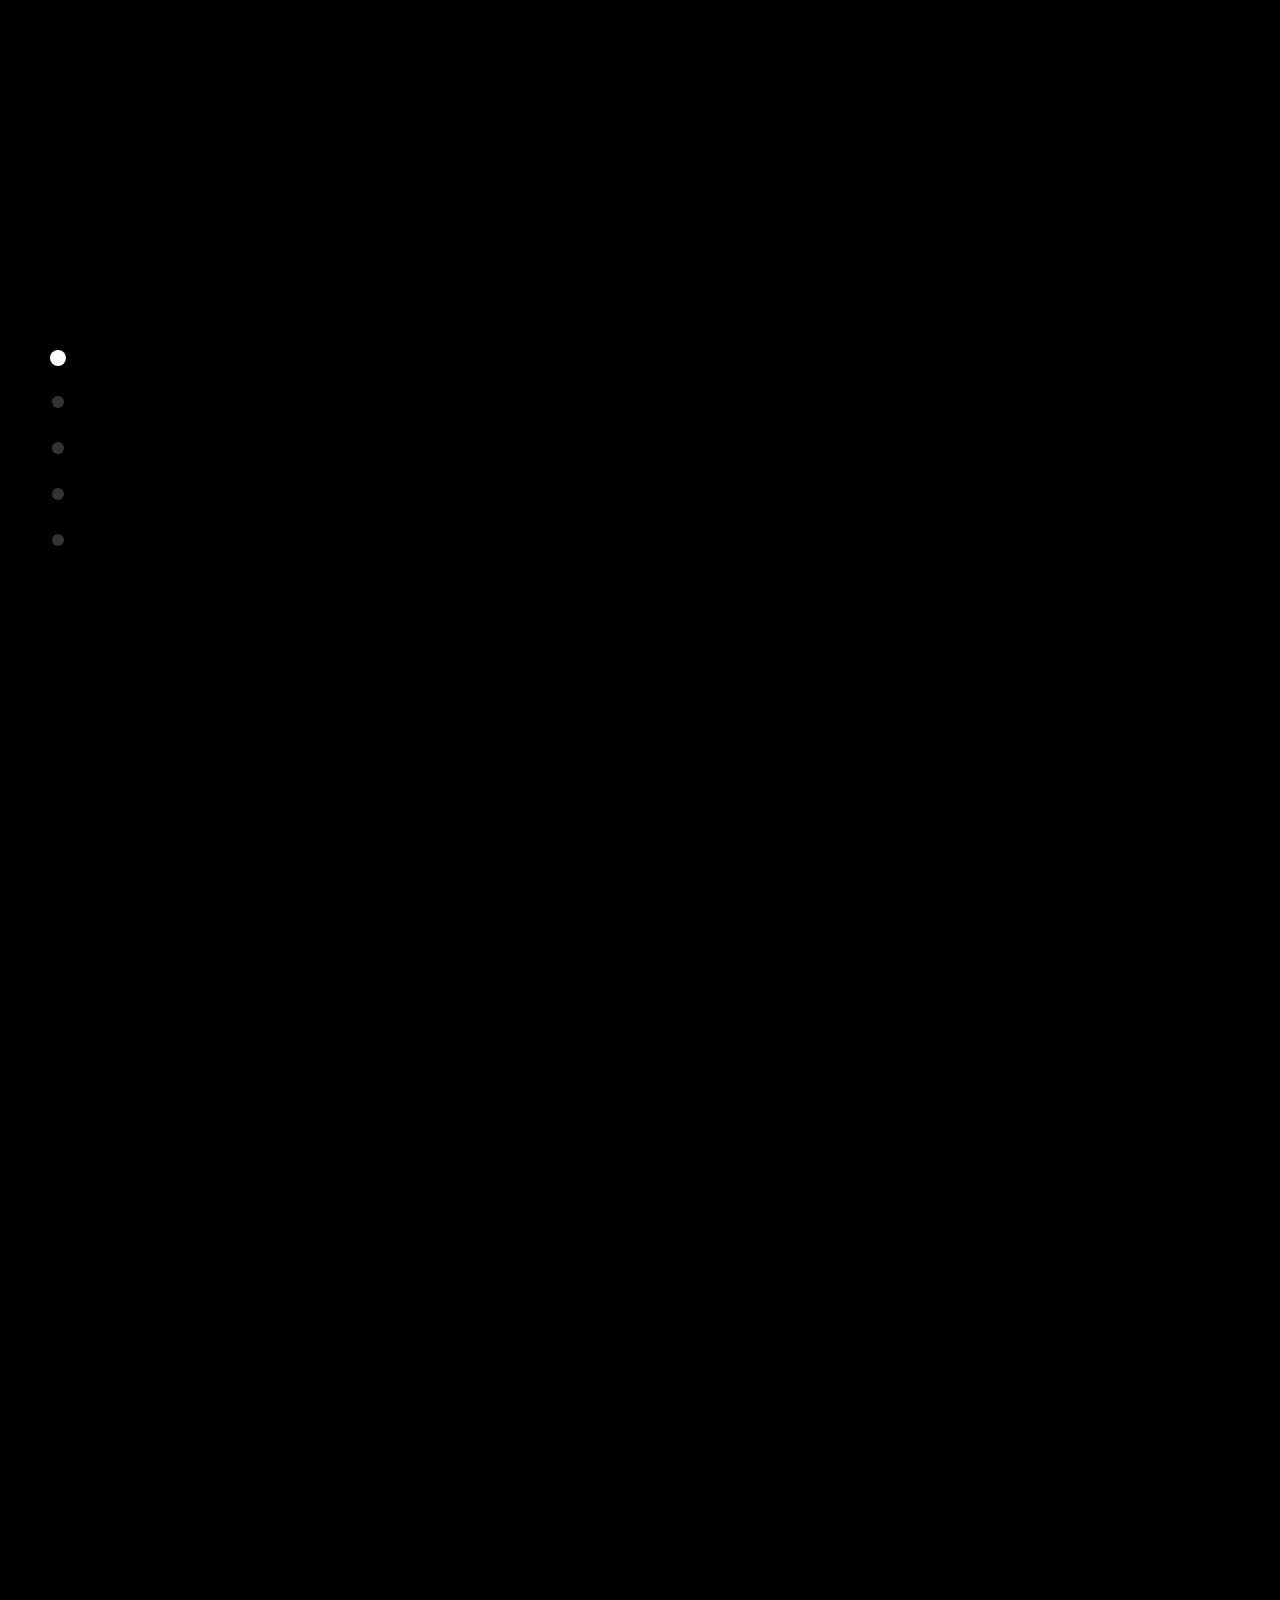
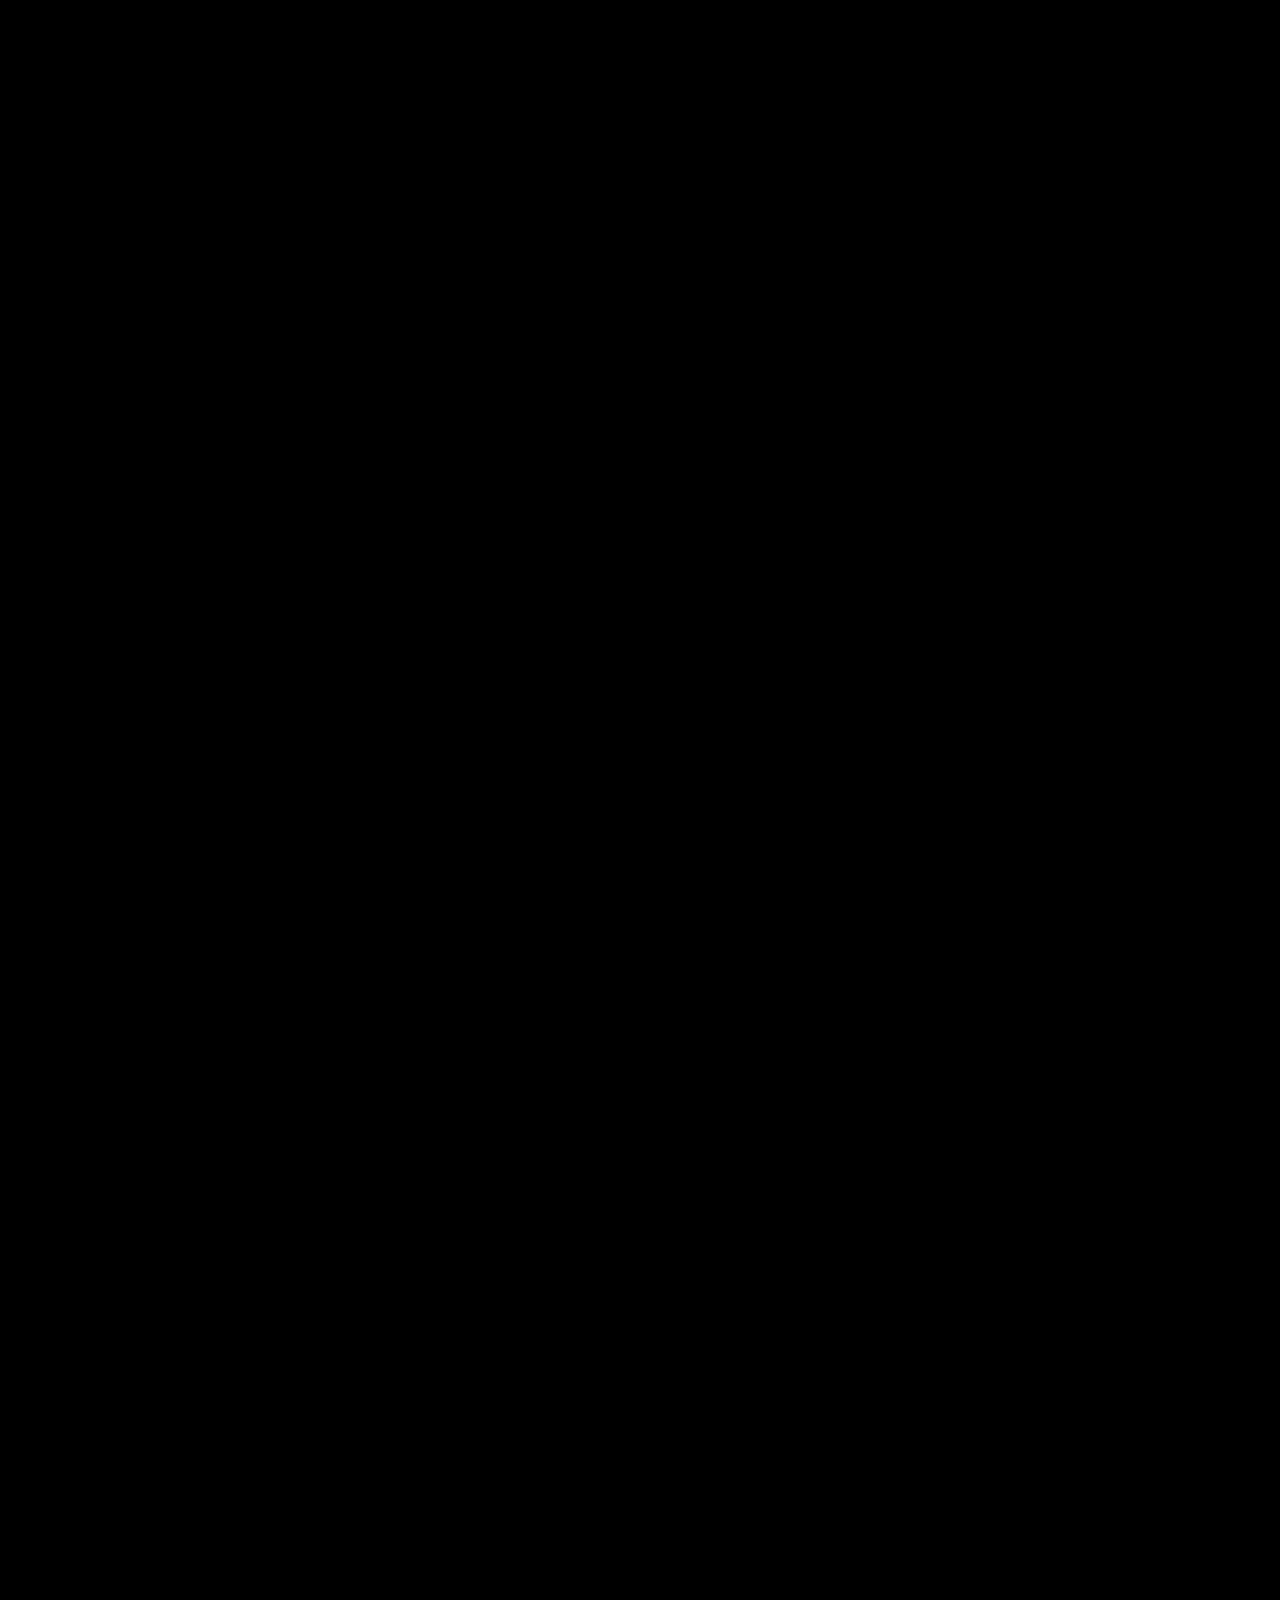
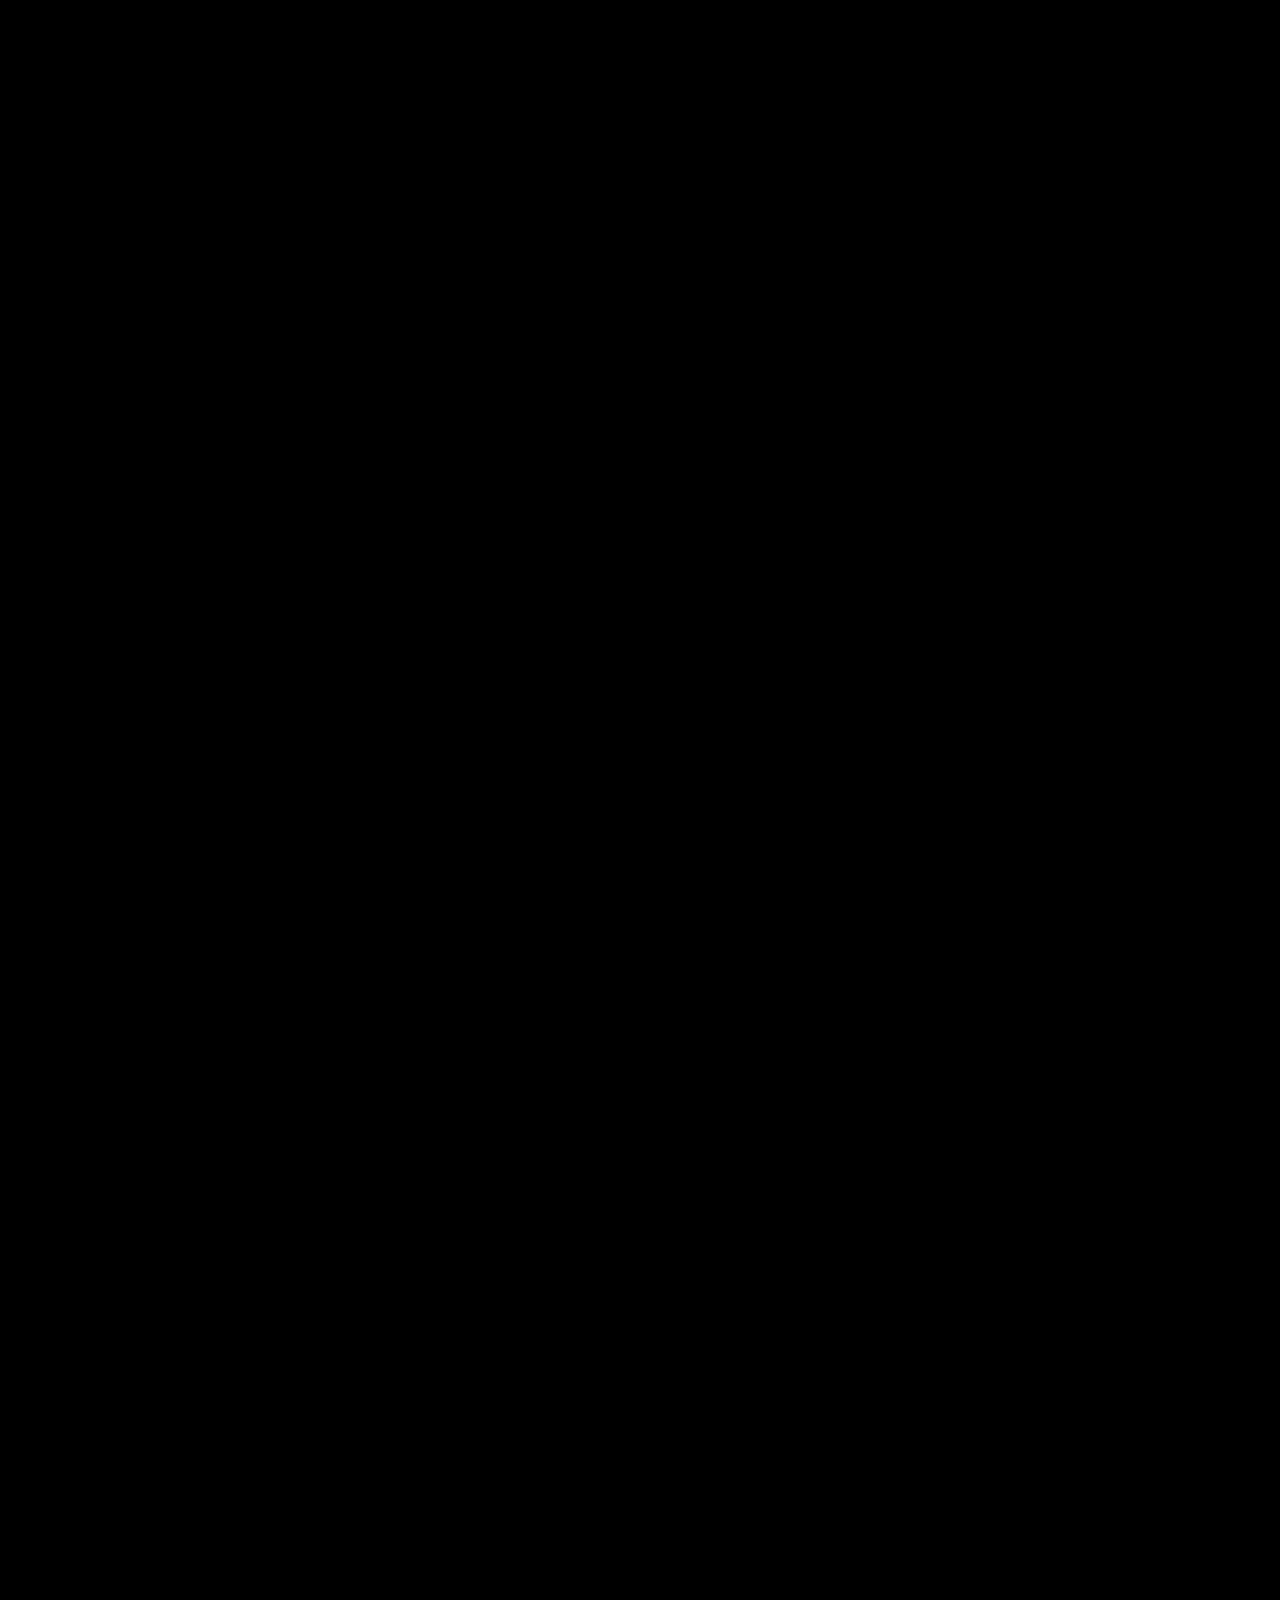
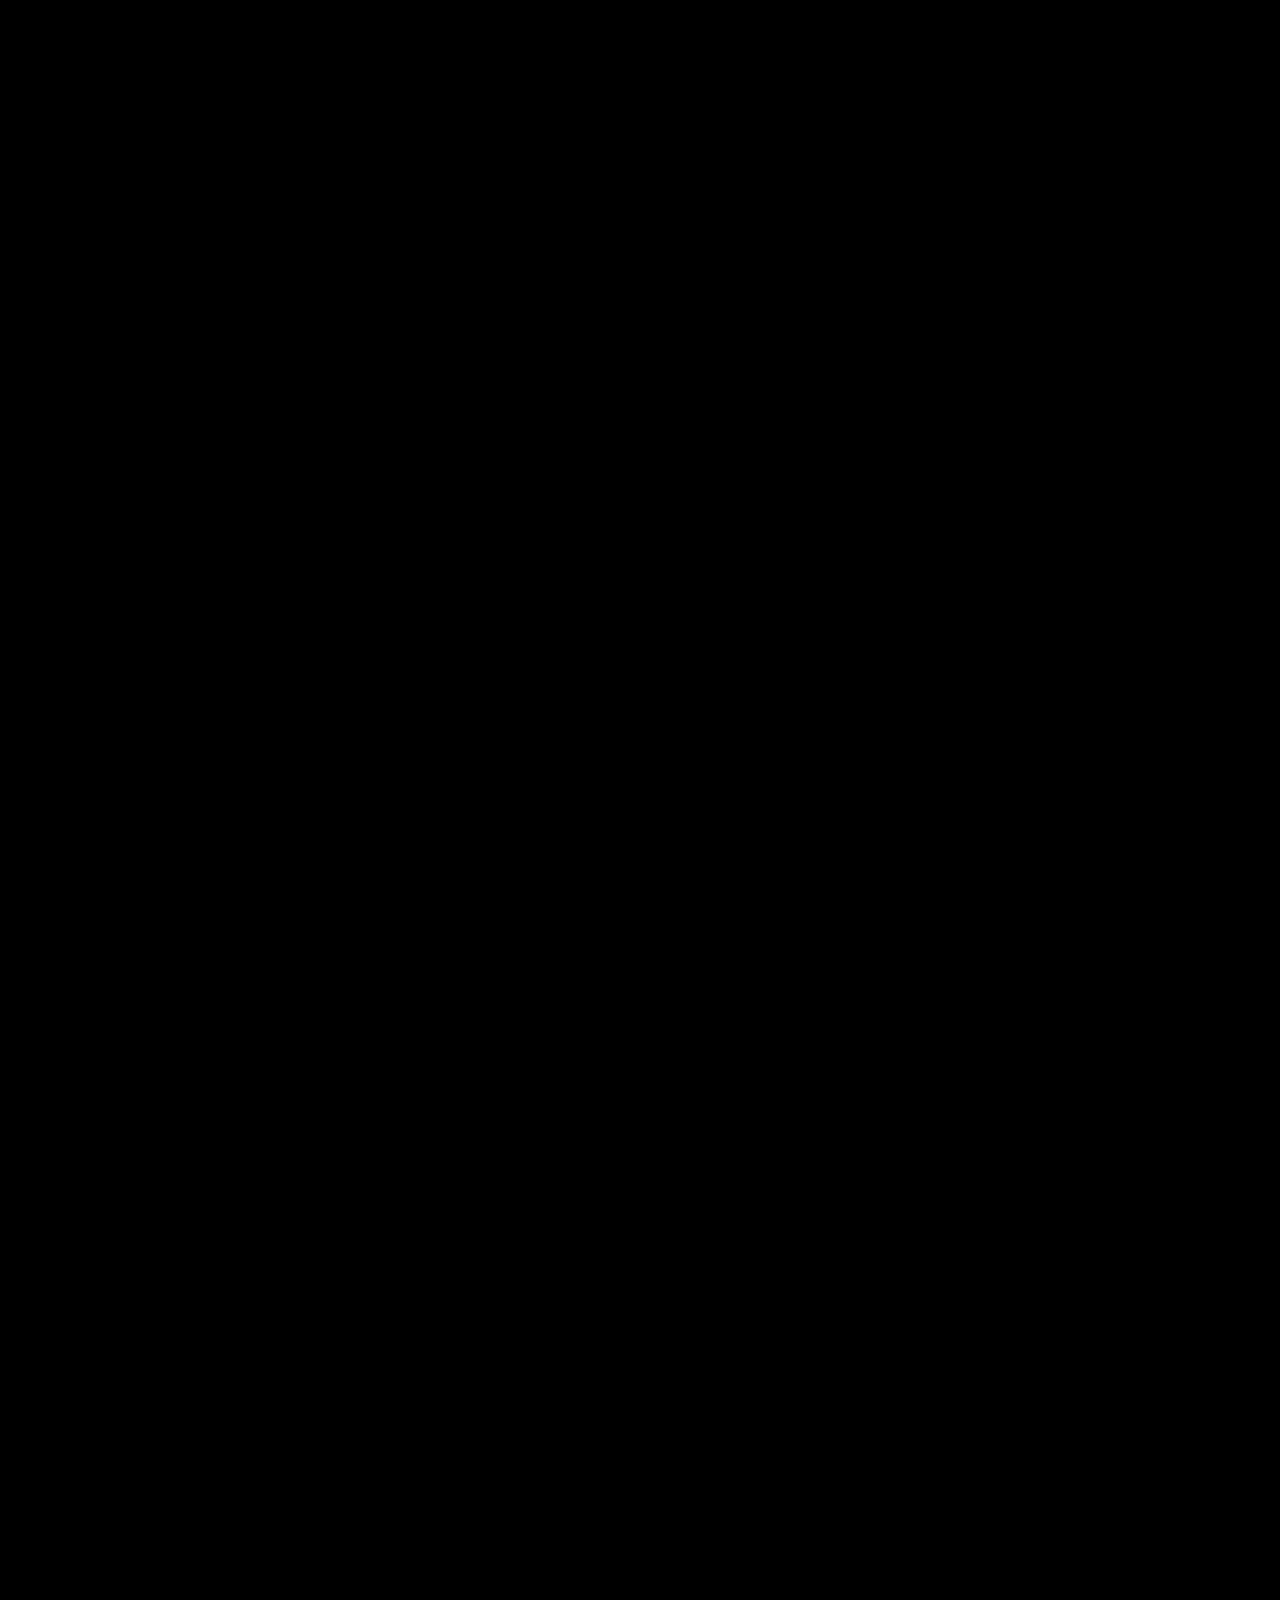
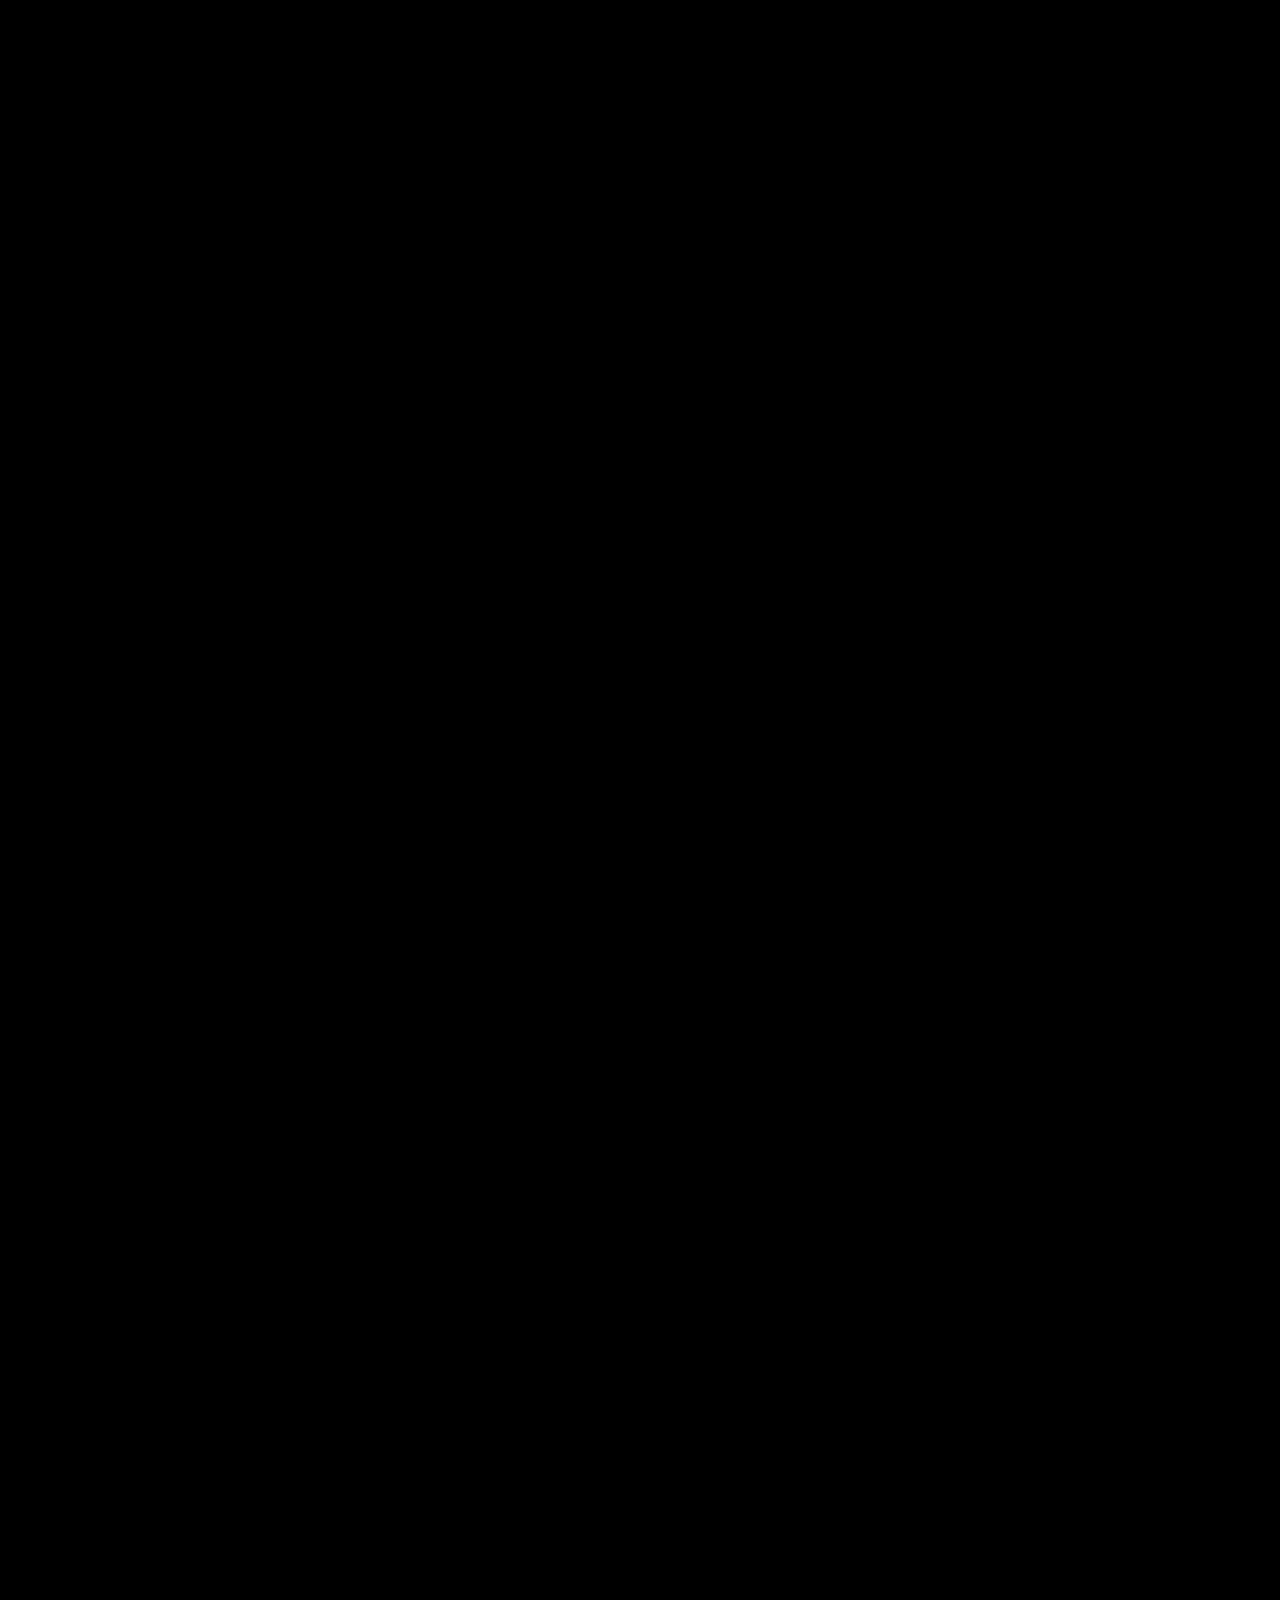
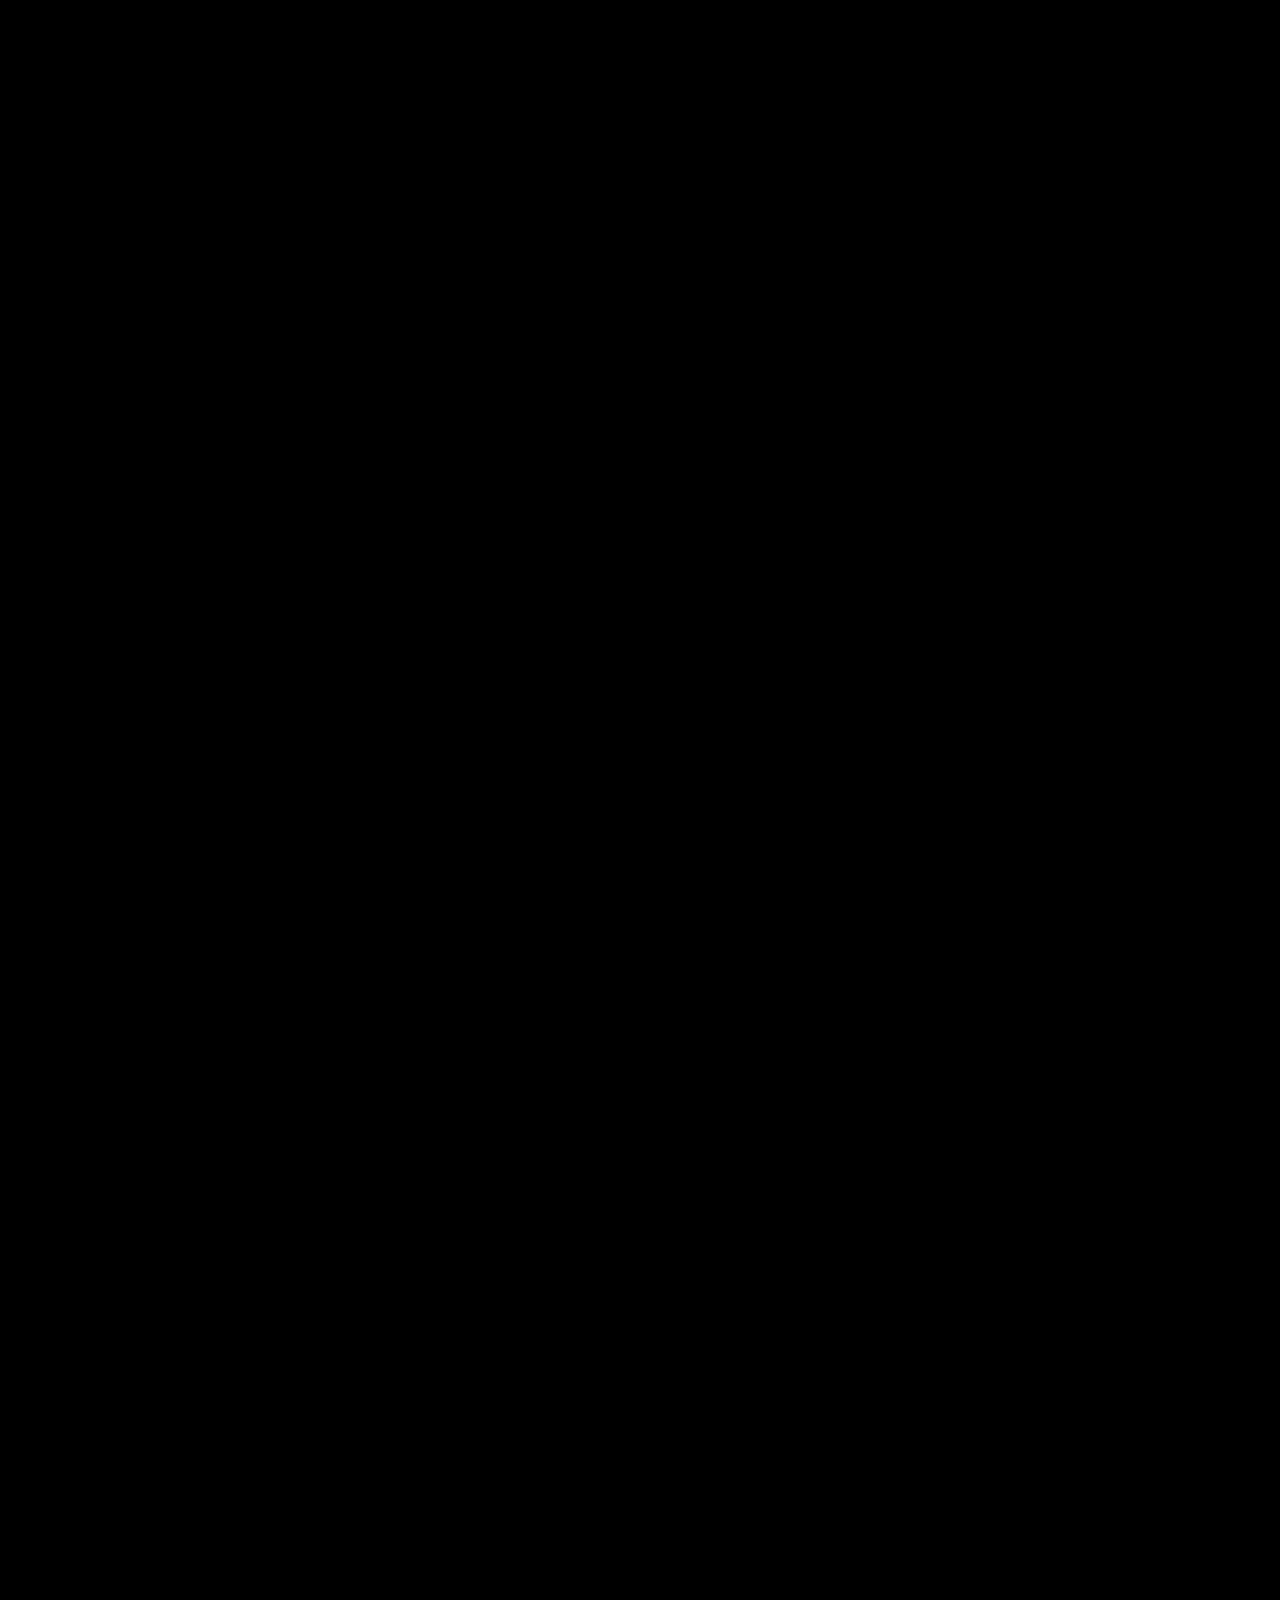
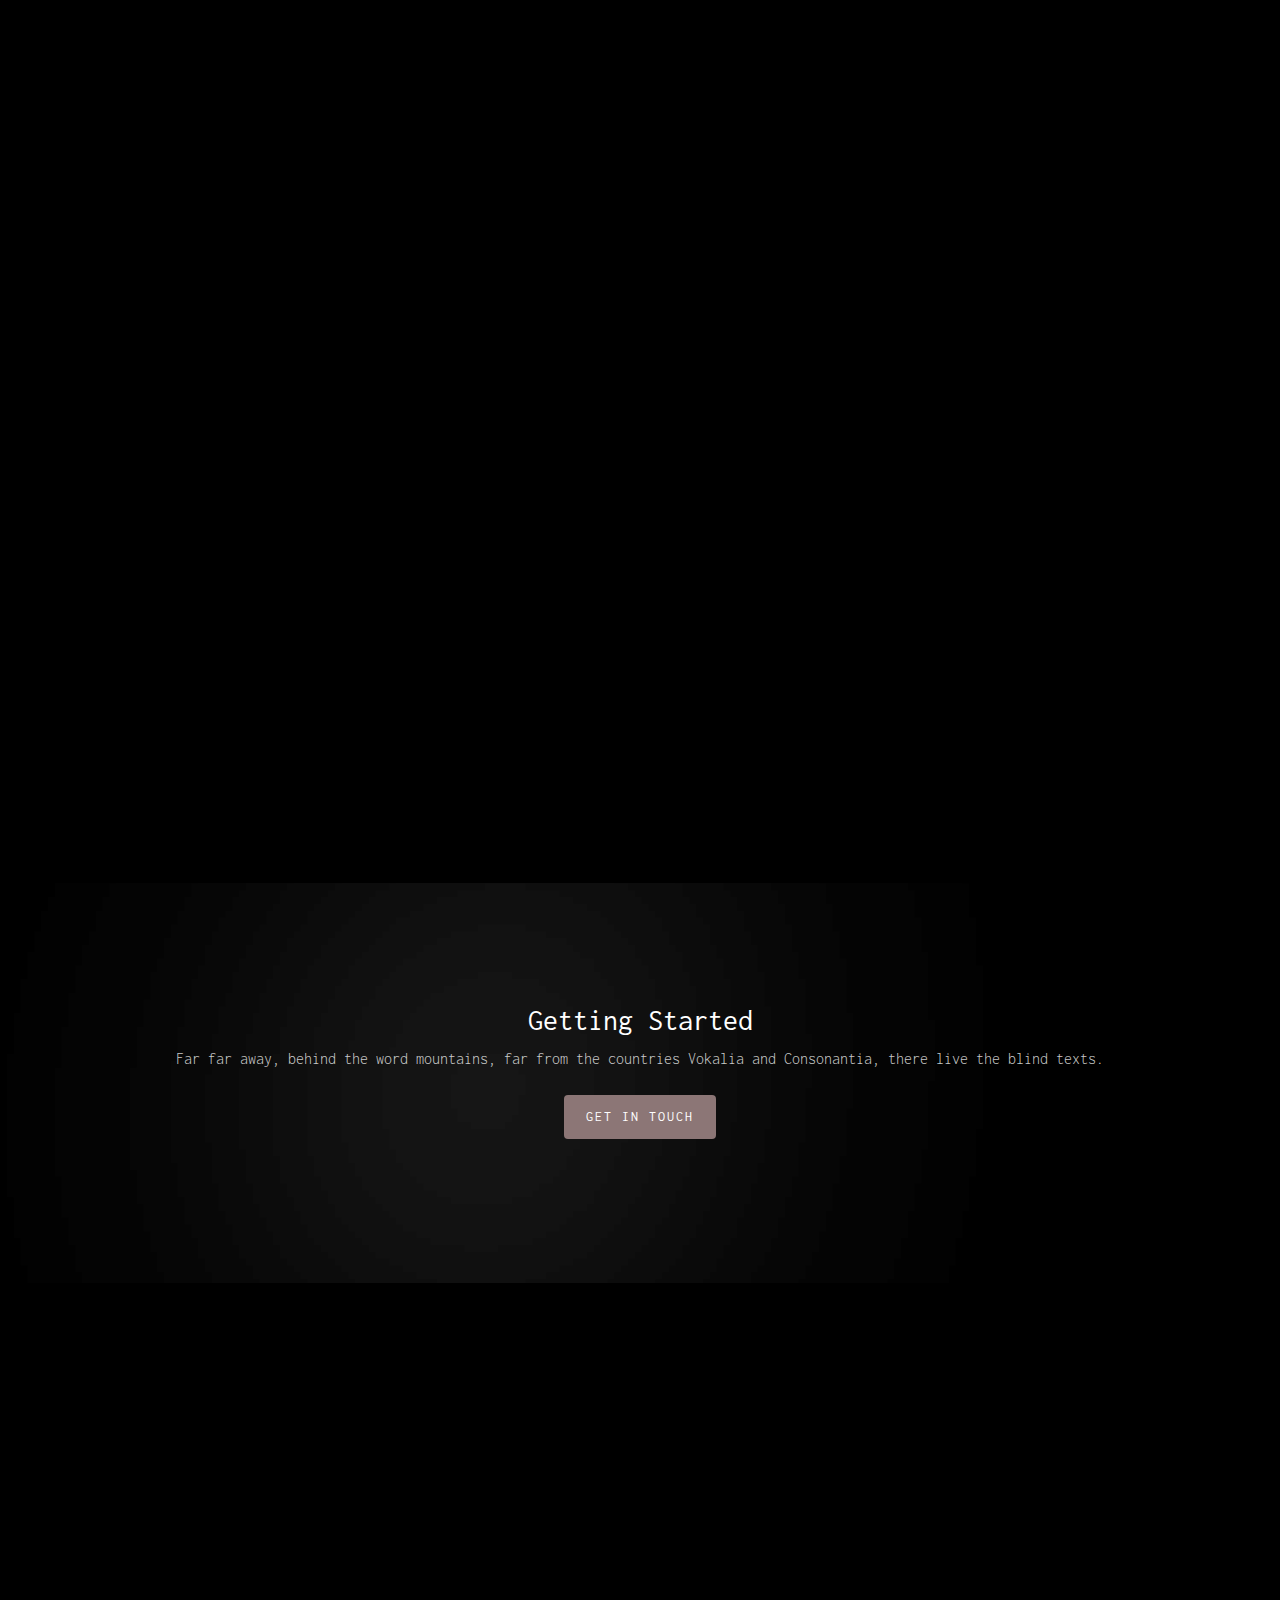
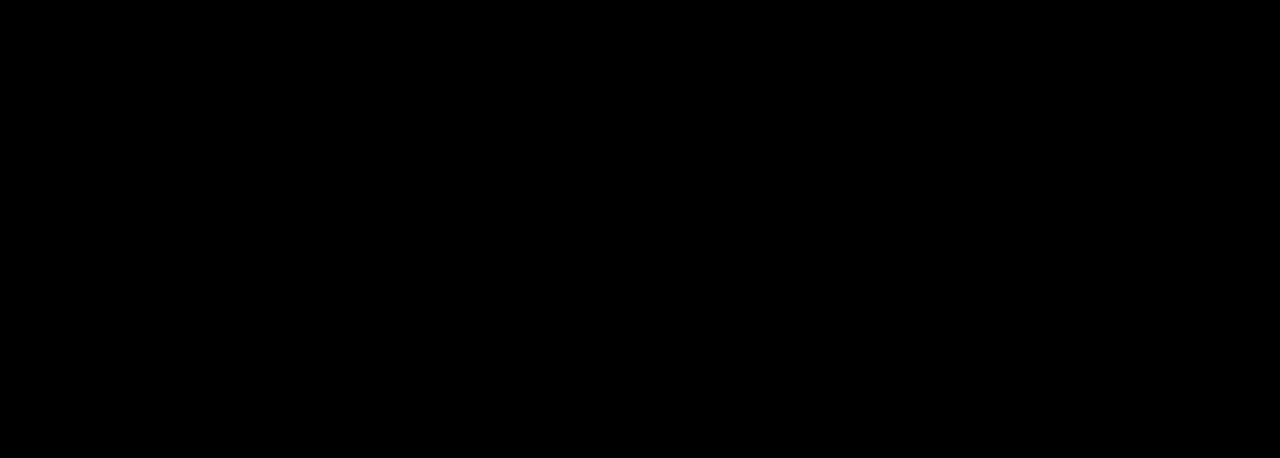
<file: black/index.html>
<!DOCTYPE html>
<!--[if lt IE 7]>      <html class="no-js lt-ie9 lt-ie8 lt-ie7"> <![endif]-->
<!--[if IE 7]>         <html class="no-js lt-ie9 lt-ie8"> <![endif]-->
<!--[if IE 8]>         <html class="no-js lt-ie9"> <![endif]-->
<!--[if gt IE 8]><!--> <html class="no-js"> <!--<![endif]-->
	<head>
	<meta charset="utf-8">
	<meta http-equiv="X-UA-Compatible" content="IE=edge">
	<title>Black &mdash; Free Fully Responsive HTML5 Template by FREEHTML5.co</title>
	<meta name="viewport" content="width=device-width, initial-scale=1">
	<meta name="description" content="Free HTML5 Template by FreeHTML5.co" />
	<meta name="keywords" content="free html5, free template, free bootstrap, html5, css3, mobile first, responsive" />
	<meta name="author" content="FreeHTML5.co" />

  <!-- 
	//////////////////////////////////////////////////////

	FREE HTML5 TEMPLATE 
	DESIGNED & DEVELOPED by FREEHTML5.CO
		
	Website: 		http://freehtml5.co/
	Email: 			info@freehtml5.co
	Twitter: 		http://twitter.com/fh5co
	Facebook: 		https://www.facebook.com/fh5co

	//////////////////////////////////////////////////////
	 -->

  	<!-- Facebook and Twitter integration -->
	<meta property="og:title" content=""/>
	<meta property="og:image" content=""/>
	<meta property="og:url" content=""/>
	<meta property="og:site_name" content=""/>
	<meta property="og:description" content=""/>
	<meta name="twitter:title" content="" />
	<meta name="twitter:image" content="" />
	<meta name="twitter:url" content="" />
	<meta name="twitter:card" content="" />

	<!-- Place favicon.ico and apple-touch-icon.png in the root directory -->
	<link rel="shortcut icon" href="favicon.ico">

	<link href="https://fonts.googleapis.com/css?family=Inconsolata:400,700" rel="stylesheet">
	
	<!-- Animate.css -->
	<link rel="stylesheet" href="css/animate.css">
	<!-- Icomoon Icon Fonts-->
	<link rel="stylesheet" href="css/icomoon.css">
	<!-- Simple Line Icons -->
	<link rel="stylesheet" href="css/simple-line-icons.css">
	<!-- Bootstrap  -->
	<link rel="stylesheet" href="css/bootstrap.css">
	<!-- Style -->
	<link rel="stylesheet" href="css/style.css">


	<!-- Modernizr JS -->
	<script src="js/modernizr-2.6.2.min.js"></script>
	<!-- FOR IE9 below -->
	<!--[if lt IE 9]>
	<script src="js/respond.min.js"></script>
	<![endif]-->

	</head>
	<body>
	<header role="banner" id="fh5co-header">
		<div class="fluid-container">
			<nav class="navbar navbar-default navbar-fixed-top js-fullheight">
				<div id="navbar" class="navbar-collapse js-fullheight">
					<ul class="nav navbar-nav navbar-left">
						<li class="active"><a href="#" data-nav-section="home"><span>Home</span></a></li>
						<li><a href="#" data-nav-section="services"><span>Services</span></a></li>
						<li><a href="#" data-nav-section="explore"><span>Project</span></a></li>
						<li><a href="#" data-nav-section="pricing"><span>Pricing</span></a></li>
						<li><a href="#" data-nav-section="team"><span>Team</span></a></li>
					</ul>
				</div>
			</nav>
	  </div>
	</header>

	<section id="fh5co-home" data-section="home" style="background-image: url(https://image.tmdb.org/t/p/original/sqUYMWeJlsJoRu0IP3DRIj09kSq.jpg);" data-stellar-background-ratio="0.5">
		<div class="gradient"></div>
		<div class="container">
			<div class="text-wrap">
				<div class="text-inner">
					<div class="row">
						<div class="col-md-8 col-md-offset-2 text-center">
							<h1 class="to-animate">Black - Template</h1>
							<h2 class="to-animate">100% Free HTML5 Template. Licensed under <a href="http://creativecommons.org/licenses/by/3.0/" target="_blank">Creative Commons Attribution 3.0.</a> <br> Crafted with love by <a href="http://freehtml5.co/" target="_blank" title="Free HTML5 Bootstrap Templates" class="fh5co-link">FREEHTML5.co</a></h2>
						</div>
					</div>
				</div>
			</div>
		</div>
	</section>

	<section id="fh5co-services" data-section="services">
		<div class="fh5co-services">
			<div class="container">
				<div class="row">
					<div class="col-md-12 section-heading text-center">
						<h2 class="to-animate">Black Features</h2>
						<div class="row">
							<div class="col-md-8 col-md-offset-2 subtext">
								<h3 class="to-animate">Far far away, behind the word mountains, far from the countries Vokalia and Consonantia, there live the blind texts. Separated they live in Bookmarksgrove. </h3>
							</div>
						</div>
					</div>
				</div>
				<div class="row">
					<div class="core-features">
						<div class="grid2 to-animate" style="background-image: url(images/full_image_2.jpg);">
						</div>
						<div class="grid2">
							<div class="core-f">
								<div class="row">
									<div class="col-md-12">
										<div class="core">
											<i class="icon-cloud-download to-animate-2"></i>
											<div class="fh5co-post to-animate">
												<h3>Free Download</h3>
												<p>Far far away, behind the word mountains, far from the countries Vokalia and Consonantia, there live the blind texts.</p>
											</div>
										</div>
										<div class="core">
											<i class="icon-laptop to-animate-2"></i>
											<div class="fh5co-post to-animate">
												<h3>Responsive Layout</h3>
												<p>Far far away, behind the word mountains, far from the countries Vokalia and Consonantia, there live the blind texts.</p>
											</div>
										</div>
										<div class="core">
											<i class="icon-gear to-animate-2"></i>
											<div class="fh5co-post to-animate">
												<h3>24/7 Help &amp; Support</h3>
												<p>Far far away, behind the word mountains, far from the countries Vokalia and Consonantia, there live the blind texts.</p>
											</div>
										</div>
										<div class="core">
											<i class="icon-columns to-animate-2"></i>
											<div class="fh5co-post to-animate">
												<h3>Lots of Elements</h3>
												<p>Far far away, behind the word mountains, far from the countries Vokalia and Consonantia, there live the blind texts.</p>
											</div>
										</div>
									</div>
								</div>
							</div>
						</div>
					</div>
				</div>
				<div id="fh5co-counter-section" class="fh5co-counters">
					<div class="container">
						<div class="row to-animate">
							<div class="col-md-3 text-center">
								<span class="fh5co-counter js-counter" data-from="0" data-to="3452" data-speed="5000" data-refresh-interval="50"></span>
								<span class="fh5co-counter-label">Cups of Coffee</span>
							</div>
							<div class="col-md-3 text-center">
								<span class="fh5co-counter js-counter" data-from="0" data-to="234" data-speed="5000" data-refresh-interval="50"></span>
								<span class="fh5co-counter-label">Client</span>
							</div>
							<div class="col-md-3 text-center">
								<span class="fh5co-counter js-counter" data-from="0" data-to="6542" data-speed="5000" data-refresh-interval="50"></span>
								<span class="fh5co-counter-label">Projects</span>
							</div>
							<div class="col-md-3 text-center">
								<span class="fh5co-counter js-counter" data-from="0" data-to="8687" data-speed="5000" data-refresh-interval="50"></span>
								<span class="fh5co-counter-label">Finished Projects</span>
							</div>
						</div>
					</div>
				</div>
			</div>
		</div>
	</section>

	<section id="fh5co-explore" data-section="explore">
		<div class="container">
			<div class="row">
				<div class="col-md-12 section-heading text-center">
					<h2 class="to-animate">Project Done</h2>
					<div class="row">
						<div class="col-md-8 col-md-offset-2 subtext to-animate">
							<h3>Far far away, behind the word mountains, far from the countries Vokalia and Consonantia, there live the blind texts.</h3>
						</div>
					</div>
				</div>
			</div>
		</div>
		<div class="fh5co-project">
			<div class="container">
				<div class="row">
					<div class="col-md-12 text-center">
						<div class="project-grid to-animate-2" style="background-image:  url(images/project-1.jpg);">
							<div class="desc">
								<h3><a href="#">MasCom Template</a></h3>
								<span>By: Louie D' Great</span>
							</div>
						</div>
					</div>
					<div class="col-md-12 text-center">
						<div class="project-grid to-animate-2" style="background-image:  url(images/project-2.jpg);">
							<div class="desc">
								<h3><a href="#">Long Tower</a></h3>
								<span>By: John Doe</span>
							</div>
						</div>
					</div>
					<div class="col-md-12 text-center">
						<div class="project-grid to-animate-2" style="background-image:  url(images/project-3.jpg);">
							<div class="desc">
								<h3><a href="#">Flash Theme</a></h3>
								<span>By: Thomas Jones</span>
							</div>
						</div>
					</div>
					<div class="col-md-12 text-center">
						<div class="project-grid to-animate-2" style="background-image:  url(images/project-4.jpg);">
							<div class="desc">
								<h3><a href="#">Tattoo</a></h3>
								<span>By: Louie D' Great</span>
							</div>
						</div>
					</div>
					<div class="col-md-12 text-center">
						<div class="project-grid to-animate-2" style="background-image:  url(images/project-5.jpg);">
							<div class="desc">
								<h3><a href="#">Train Theme</a></h3>
								<span>By: Ivan Kim</span>
							</div>
						</div>
					</div>
					<div class="col-md-12 text-center">
						<div class="project-grid to-animate-2" style="background-image:  url(images/project-6.jpg);">
							<div class="desc">
								<h3><a href="#">Dance Theme</a></h3>
								<span>By: FreeHTML5.co</span>
							</div>
						</div>
					</div>
				</div>
			</div>	
		</div>
	</section>
	
	<section id="fh5co-pricing" data-section="pricing">
		<div class="fh5co-pricing">
			<div class="container">
				<div class="row">
					<div class="col-md-12 section-heading text-center">
						<h2 class="to-animate">Plans Built For Every One</h2>
						<div class="row">
							<div class="col-md-8 col-md-offset-2 subtext">
								<h3 class="to-animate">Far far away, behind the word mountains, far from the countries Vokalia and Consonantia, there live the blind texts. Separated they live in Bookmarksgrove. </h3>
							</div>
						</div>
					</div>
				</div>

				<div class="row">
					<div class="col-md-3 col-sm-6">
						<div class="price-box to-animate">
							<h2 class="pricing-plan">Starter</h2>
							<div class="price"><sup class="currency">$</sup>7<small>/mo</small></div>
							<p>Basic customer support for small business</p>
							<hr>
							<ul class="pricing-info">
								<li>10 projects</li>
								<li>20 Pages</li>
								<li>20 Emails</li>
								<li>100 Images</li>
							</ul>
							<p><a href="#" class="btn btn-primary">Read More</a></p>
						</div>
					</div>
					<div class="col-md-3 col-sm-6">
						<div class="price-box to-animate">
							<h2 class="pricing-plan">Regular</h2>
							<div class="price"><sup class="currency">$</sup>19<small>/mo</small></div>
							<p>Basic customer support for small business</p>
							<hr>
							<ul class="pricing-info">
								<li>15 projects</li>
								<li>40 Pages</li>
								<li>40 Emails</li>
								<li>200 Images</li>
							</ul>
							<p><a href="#" class="btn btn-primary">Read More</a></p>
						</div>
					</div>
					<div class="clearfix visible-sm-block"></div>
					<div class="col-md-3 col-sm-6 to-animate">
						<div class="price-box popular">
							<div class="popular-text">Best value</div>
							<h2 class="pricing-plan">Plus</h2>
							<div class="price"><sup class="currency">$</sup>79<small>/mo</small></div>
							<p>Basic customer support for small business</p>
							<hr>
							<ul class="pricing-info">
								<li>Unlimitted projects</li>
								<li>100 Pages</li>
								<li>100 Emails</li>
								<li>700 Images</li>
							</ul>
							<p><a href="#" class="btn btn-primary">Read More</a></p>
						</div>
					</div>
					<div class="col-md-3 col-sm-6">
						<div class="price-box to-animate">
							<h2 class="pricing-plan">Enterprise</h2>
							<div class="price"><sup class="currency">$</sup>125<small>/mo</small></div>
							<p>Basic customer support for small business</p>
							<hr>
							<ul class="pricing-info">
								<li>Unlimitted projects</li>
								<li>Unlimitted Pages</li>
								<li>Unlimitted Emails</li>
								<li>Unlimitted Images</li>
							</ul>
							<p><a href="#" class="btn btn-primary">Read More</a></p>
						</div>
					</div>
				</div>

				<div class="row">
					<div class="col-md-6 col-md-offset-3 col-md-push-3 to-animate">
						<p>Far far away, behind the word mountains, far from the countries Vokalia and Consonantia, there live the blind texts. Far far away, behind the word mountains, far from the countries Vokalia and Consonantia, there live the blind texts. Separated they live in Bookmarksgrove right at the coast of the Semantics, a large language ocean. Far far away, behind the word mountains, far from the countries Vokalia and Consonantia, there live the blind texts. Separated they live in Bookmarksgrove right at the coast of the Semantics, a large language ocean</p>
						<p>Far far away, behind the word mountains, far from the countries Vokalia and Consonantia, there live the blind texts. Far far away, behind the word mountains, far from the countries Vokalia and Consonantia, there live the blind texts. Separated they live in Bookmarksgrove right at the coast of the Semantics, a large language ocean. Far far away, behind the word mountains, far from the countries Vokalia and Consonantia, there live the blind texts. Separated they live in Bookmarksgrove right at the coast of the Semantics, a large language ocean.</p>
					</div>
				</div>

			</div>
		</div>
	</section>	

	<section id="fh5co-team" data-section="team">
		<div class="fh5co-team">
			<div class="container">
				<div class="row">
					<div class="col-md-12 section-heading text-center">
						<h2 class="to-animate">Our Staff</h2>
						<div class="row">
							<div class="col-md-8 col-md-offset-2 subtext">
								<h3 class="to-animate">Far far away, behind the word mountains, far from the countries Vokalia and Consonantia, there live the blind texts. Separated they live in Bookmarksgrove. </h3>
							</div>
						</div>
					</div>
				</div>
				<div class="row">
					<div class="col-md-4">
						<div class="team-box text-center to-animate-2">
							<div class="user"><img class="img-reponsive" src="images/user-1.jpg" alt="Roger Garfield"></div>
							<h3>Roger Garfield</h3>
							<span class="position">Co-Founder, Lead Developer</span>
							<p>Far far away, behind the word mountains, far from the countries Vokalia and Consonantia, there live the blind texts. Separated they live in Bookmarksgrove right at the coast of the Semantics, a large language ocean.</p>
							<ul class="social-media">
								<li><a href="#" class="facebook"><i class="icon-facebook"></i></a></li>
								<li><a href="#" class="twitter"><i class="icon-twitter"></i></a></li>
								<li><a href="#" class="dribbble"><i class="icon-dribbble"></i></a></li>
								<li><a href="#" class="codepen"><i class="icon-codepen"></i></a></li>
								<li><a href="#" class="github"><i class="icon-github-alt"></i></a></li>
							</ul>
						</div>
					</div>

					<div class="col-md-4">
						<div class="team-box text-center to-animate-2">
							<div class="user"><img class="img-reponsive" src="images/user-2.jpg" alt="Roger Garfield"></div>
							<h3>Kevin Steve</h3>
							<span class="position">Co-Founder, Product Designer</span>
							<p>Far far away, behind the word mountains, far from the countries Vokalia and Consonantia, there live the blind texts. Separated they live in Bookmarksgrove right at the coast of the Semantics, a large language ocean.</p>
							<ul class="social-media">
								<li><a href="#" class="facebook"><i class="icon-facebook"></i></a></li>
								<li><a href="#" class="twitter"><i class="icon-twitter"></i></a></li>
								<li><a href="#" class="dribbble"><i class="icon-dribbble"></i></a></li>
								<li><a href="#" class="codepen"><i class="icon-codepen"></i></a></li>
								<li><a href="#" class="github"><i class="icon-github-alt"></i></a></li>
							</ul>
						</div>
					</div>

					<div class="col-md-4">
						<div class="team-box text-center to-animate-2">
							<div class="user"><img class="img-reponsive" src="images/user-3.jpg" alt="Roger Garfield"></div>
							<h3>Ross Standford</h3>
							<span class="position">Full Stack Developer</span>
							<p>Far far away, behind the word mountains, far from the countries Vokalia and Consonantia, there live the blind texts. Separated they live in Bookmarksgrove right at the coast of the Semantics, a large language ocean.</p>
							<ul class="social-media">
								<li><a href="#" class="facebook"><i class="icon-facebook"></i></a></li>
								<li><a href="#" class="twitter"><i class="icon-twitter"></i></a></li>
								<li><a href="#" class="dribbble"><i class="icon-dribbble"></i></a></li>
								<li><a href="#" class="codepen"><i class="icon-codepen"></i></a></li>
								<li><a href="#" class="github"><i class="icon-github-alt"></i></a></li>
							</ul>
						</div>
					</div>
				</div>
			</div>
		</div>
	</section>

	<div class="getting-started getting-started-1">
		<div class="getting-grid" style="background-image:  url(images/full_image_1.jpg);">
			<div class="desc text-center">
				<h2>Getting Started</h2>
				<p>Far far away, behind the word mountains, far from the countries Vokalia and Consonantia, there live the blind texts. </p>
				<p><a href="#" class="btn btn-primary">Get in touch</a></p>
			</div>
		</div>
	</div>

	<div id="fh5co-footer" role="contentinfo">
		<div class="container">
			<div class="row">
				<div class="col-md-4 to-animate">
					<h3 class="section-title">About Us</h3>
					<p>Far far away, behind the word mountains, far from the countries Vokalia and Consonantia, there live the blind texts. Separated they live in Bookmarksgrove right at the coast of the Semantics.</p>
					<p class="copy-right">&copy; 2015 Twist Free Template. <br>All Rights Reserved. <br>
						Designed by <a href="http://freehtml5.co/" target="_blank">FREEHTML5.co</a>
						Demo Images: <a href="http://unsplash.com/" target="_blank">Unsplash</a>
					</p>
				</div>

				<div class="col-md-4 to-animate">
					<h3 class="section-title">Our Address</h3>
					<ul class="contact-info">
						<li><i class="icon-map-marker"></i>198 West 21th Street, Suite 721 New York NY 10016</li>
						<li><i class="icon-phone"></i>+ 1235 2355 98</li>
						<li><i class="icon-envelope"></i><a href="#">info@yoursite.com</a></li>
						<li><i class="icon-globe2"></i><a href="#">www.yoursite.com</a></li>
					</ul>
					<h3 class="section-title">Connect with Us</h3>
					<ul class="social-media">
						<li><a href="#" class="facebook"><i class="icon-facebook"></i></a></li>
						<li><a href="#" class="twitter"><i class="icon-twitter"></i></a></li>
						<li><a href="#" class="dribbble"><i class="icon-dribbble"></i></a></li>
						<li><a href="#" class="github"><i class="icon-github-alt"></i></a></li>
					</ul>
				</div>
				<div class="col-md-4 to-animate">
					<h3 class="section-title">Drop us a line</h3>
					<form class="contact-form">
						<div class="form-group">
							<label for="name" class="sr-only">Name</label>
							<input type="name" class="form-control" id="name" placeholder="Name">
						</div>
						<div class="form-group">
							<label for="email" class="sr-only">Email</label>
							<input type="email" class="form-control" id="email" placeholder="Email">
						</div>
						<div class="form-group">
							<label for="message" class="sr-only">Message</label>
							<textarea class="form-control" id="message" rows="7" placeholder="Message"></textarea>
						</div>
						<div class="form-group">
							<input type="submit" id="btn-submit" class="btn btn-send-message btn-md" value="Send Message">
						</div>
					</form>
				</div>
			</div>
		</div>
	</div>
	<!-- <div id="map" class="fh5co-map"></div> -->

	
	<!-- jQuery -->
	<script src="js/jquery.min.js"></script>
	<!-- jQuery Easing -->
	<script src="js/jquery.easing.1.3.js"></script>
	<!-- Bootstrap -->
	<script src="js/bootstrap.min.js"></script>
	<!-- Waypoints -->
	<script src="js/jquery.waypoints.min.js"></script>
	<!-- Stellar Parallax -->
	<script src="js/jquery.stellar.min.js"></script>
	<!-- Counters -->
	<script src="js/jquery.countTo.js"></script>
	<!-- Main JS (Do not remove) -->
	<script src="js/main.js"></script>

	</body>
</html>
</file>
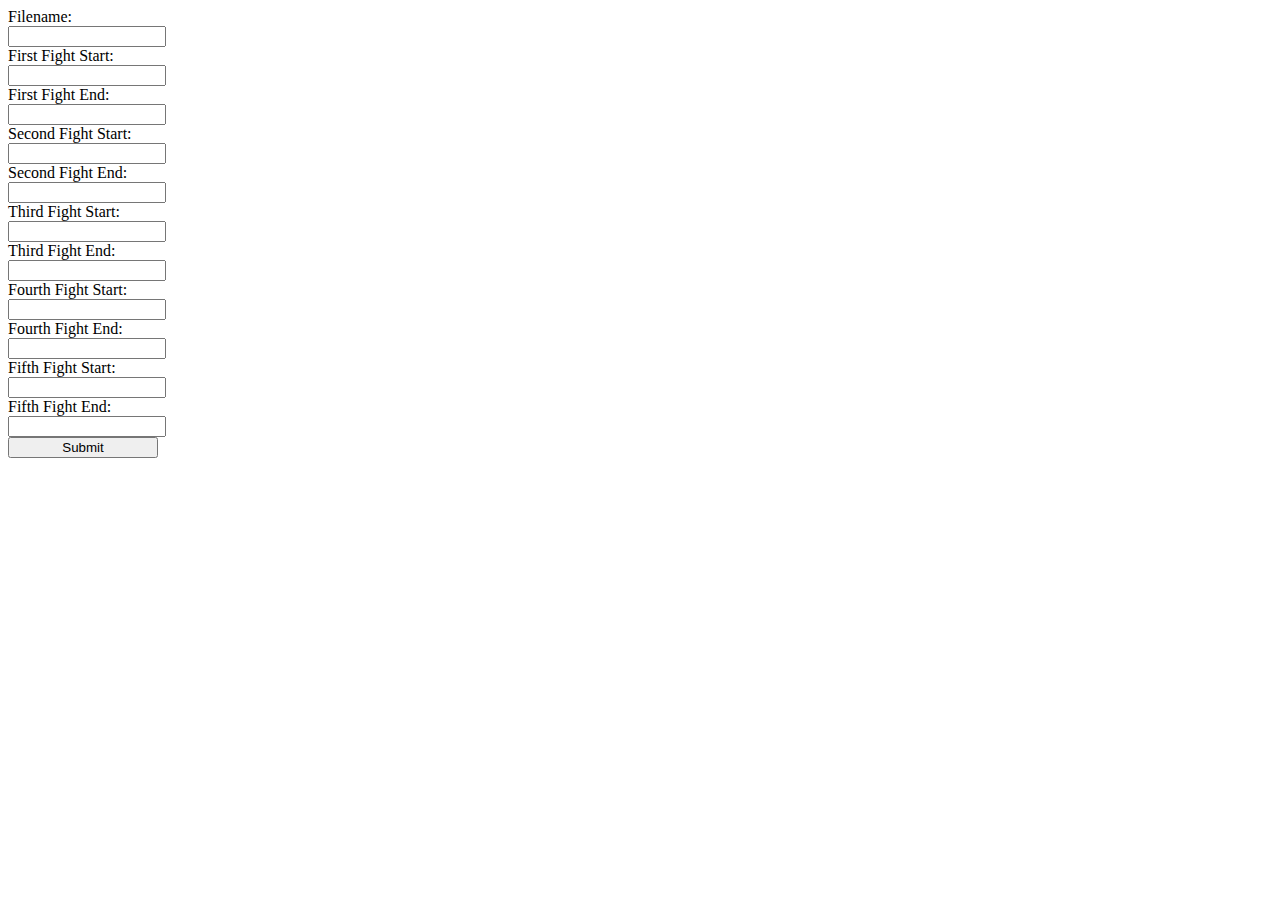
<file: UFC Fight Card.html>
<!DOCTYPE html>
<html lang="en">
<head>
<style>
.container { width: 150px; clear: both; }
.container input { width: 100%; clear: both; }
</style>
    <meta charset="UTF-8">
</head>

<body>
	<div class="container">
		<form action = '/ufc' method = "post">
			Filename: <input type = "text" name = "ufcCard"><br />
			First Fight Start: <input type = "text" name = "firstFightStart"><br />
			First Fight End: <input type = "text" name = "firstFightEnd"><br />
			Second Fight Start: <input type = "text" name = "secondFightStart"><br />
			Second Fight End: <input type = "text" name = "secondFightEnd"><br />
			Third Fight Start: <input type = "text" name = "thirdFightStart"><br />
			Third Fight End: <input type = "text" name = "thirdFightEnd"><br />
			Fourth Fight Start: <input type = "text" name = "fourthFightStart"><br />
			Fourth Fight End: <input type = "text" name = "fourthFightEnd"><br />
			Fifth Fight Start: <input type = "text" name = "fifthFightStart"><br />
			Fifth Fight End: <input type = "text" name = "fifthFightEnd"><br />
			<input type = "submit" value = "Submit" />
		</form>
	</div>
</body>
</html>
</file>
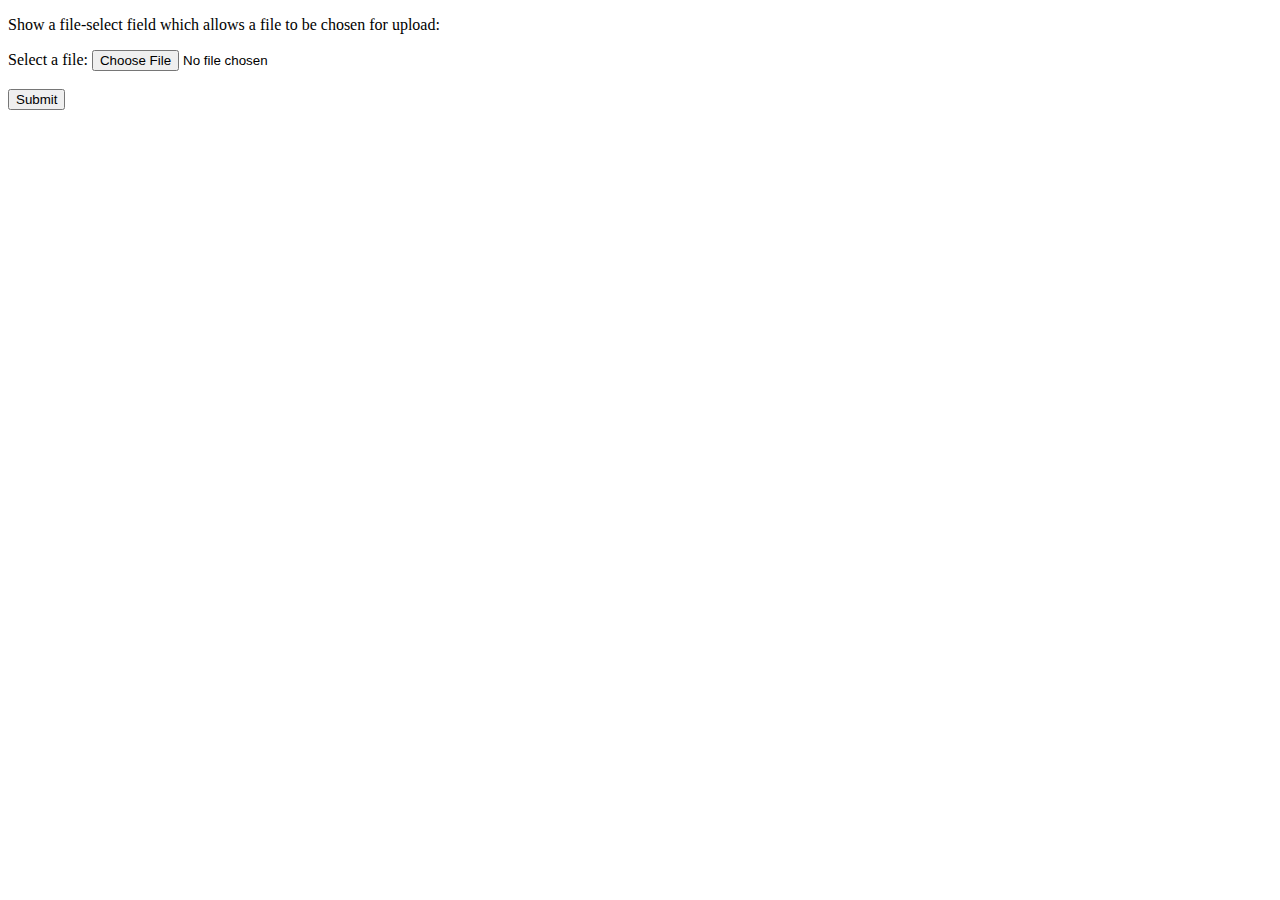
<file: flask/templates/Handbrake.html>
<!DOCTYPE html>
<html lang="en">
<head>
<form action = '/handbrake' method = "post">
<p>Show a file-select field which allows a file to be chosen for upload:</p>
<form action="/action_page.php">
  Select a file: <input type="file" name="myFile"><br><br>
  <input type="submit" name="Submit">
  </form>
  </head>
  </html>
</file>
<file: black/css/icomoon.css>
@font-face {
	font-family: 'icomoon';
	src:url('../fonts/icomoon/icomoon.eot?qtatmt');
	src:url('../fonts/icomoon/icomoon.eot?qtatmt#iefix') format('embedded-opentype'),
		url('../fonts/icomoon/icomoon.ttf?qtatmt') format('truetype'),
		url('../fonts/icomoon/icomoon.woff?qtatmt') format('woff'),
		url('../fonts/icomoon/icomoon.svg?qtatmt#icomoon') format('svg');
	font-weight: normal;
	font-style: normal;
}

[class^="icon-"], [class*=" icon-"] {
	font-family: 'icomoon';
	speak: none;
	font-style: normal;
	font-weight: normal;
	font-variant: normal;
	text-transform: none;
	line-height: 1;

	/* Better Font Rendering =========== */
	-webkit-font-smoothing: antialiased;
	-moz-osx-font-smoothing: grayscale;
}

.icon-glass:before {
	content: "\f000";
}
.icon-music:before {
	content: "\f001";
}
.icon-search2:before {
	content: "\f002";
}
.icon-envelope-o:before {
	content: "\f003";
}
.icon-heart:before {
	content: "\f004";
}
.icon-star:before {
	content: "\f005";
}
.icon-star-o:before {
	content: "\f006";
}
.icon-user:before {
	content: "\f007";
}
.icon-film:before {
	content: "\f008";
}
.icon-th-large:before {
	content: "\f009";
}
.icon-th:before {
	content: "\f00a";
}
.icon-th-list:before {
	content: "\f00b";
}
.icon-check:before {
	content: "\f00c";
}
.icon-close:before {
	content: "\f00d";
}
.icon-remove:before {
	content: "\f00d";
}
.icon-times:before {
	content: "\f00d";
}
.icon-search-plus:before {
	content: "\f00e";
}
.icon-search-minus:before {
	content: "\f010";
}
.icon-power-off:before {
	content: "\f011";
}
.icon-signal:before {
	content: "\f012";
}
.icon-cog:before {
	content: "\f013";
}
.icon-gear:before {
	content: "\f013";
}
.icon-trash-o:before {
	content: "\f014";
}
.icon-home:before {
	content: "\f015";
}
.icon-file-o:before {
	content: "\f016";
}
.icon-clock-o:before {
	content: "\f017";
}
.icon-road:before {
	content: "\f018";
}
.icon-download:before {
	content: "\f019";
}
.icon-arrow-circle-o-down:before {
	content: "\f01a";
}
.icon-arrow-circle-o-up:before {
	content: "\f01b";
}
.icon-inbox:before {
	content: "\f01c";
}
.icon-play-circle-o:before {
	content: "\f01d";
}
.icon-repeat2:before {
	content: "\f01e";
}
.icon-rotate-right:before {
	content: "\f01e";
}
.icon-refresh:before {
	content: "\f021";
}
.icon-list-alt:before {
	content: "\f022";
}
.icon-lock:before {
	content: "\f023";
}
.icon-flag:before {
	content: "\f024";
}
.icon-headphones:before {
	content: "\f025";
}
.icon-volume-off:before {
	content: "\f026";
}
.icon-volume-down:before {
	content: "\f027";
}
.icon-volume-up:before {
	content: "\f028";
}
.icon-qrcode:before {
	content: "\f029";
}
.icon-barcode:before {
	content: "\f02a";
}
.icon-tag:before {
	content: "\f02b";
}
.icon-tags:before {
	content: "\f02c";
}
.icon-book:before {
	content: "\f02d";
}
.icon-bookmark:before {
	content: "\f02e";
}
.icon-print:before {
	content: "\f02f";
}
.icon-camera:before {
	content: "\f030";
}
.icon-font:before {
	content: "\f031";
}
.icon-bold:before {
	content: "\f032";
}
.icon-italic:before {
	content: "\f033";
}
.icon-text-height:before {
	content: "\f034";
}
.icon-text-width:before {
	content: "\f035";
}
.icon-align-left:before {
	content: "\f036";
}
.icon-align-center2:before {
	content: "\f037";
}
.icon-align-right:before {
	content: "\f038";
}
.icon-align-justify2:before {
	content: "\f039";
}
.icon-list:before {
	content: "\f03a";
}
.icon-dedent:before {
	content: "\f03b";
}
.icon-outdent:before {
	content: "\f03b";
}
.icon-indent:before {
	content: "\f03c";
}
.icon-video-camera:before {
	content: "\f03d";
}
.icon-image:before {
	content: "\f03e";
}
.icon-photo:before {
	content: "\f03e";
}
.icon-picture-o:before {
	content: "\f03e";
}
.icon-pencil:before {
	content: "\f040";
}
.icon-map-marker:before {
	content: "\f041";
}
.icon-adjust:before {
	content: "\f042";
}
.icon-tint:before {
	content: "\f043";
}
.icon-edit:before {
	content: "\f044";
}
.icon-pencil-square-o:before {
	content: "\f044";
}
.icon-share-square-o:before {
	content: "\f045";
}
.icon-check-square-o:before {
	content: "\f046";
}
.icon-arrows:before {
	content: "\f047";
}
.icon-step-backward:before {
	content: "\f048";
}
.icon-fast-backward:before {
	content: "\f049";
}
.icon-backward:before {
	content: "\f04a";
}
.icon-play2:before {
	content: "\f04b";
}
.icon-pause2:before {
	content: "\f04c";
}
.icon-stop2:before {
	content: "\f04d";
}
.icon-forward:before {
	content: "\f04e";
}
.icon-fast-forward2:before {
	content: "\f050";
}
.icon-step-forward:before {
	content: "\f051";
}
.icon-eject:before {
	content: "\f052";
}
.icon-chevron-left:before {
	content: "\f053";
}
.icon-chevron-right:before {
	content: "\f054";
}
.icon-plus-circle:before {
	content: "\f055";
}
.icon-minus-circle:before {
	content: "\f056";
}
.icon-times-circle:before {
	content: "\f057";
}
.icon-check-circle:before {
	content: "\f058";
}
.icon-question-circle:before {
	content: "\f059";
}
.icon-info-circle:before {
	content: "\f05a";
}
.icon-crosshairs:before {
	content: "\f05b";
}
.icon-times-circle-o:before {
	content: "\f05c";
}
.icon-check-circle-o:before {
	content: "\f05d";
}
.icon-ban2:before {
	content: "\f05e";
}
.icon-arrow-left:before {
	content: "\f060";
}
.icon-arrow-right:before {
	content: "\f061";
}
.icon-arrow-up:before {
	content: "\f062";
}
.icon-arrow-down:before {
	content: "\f063";
}
.icon-mail-forward:before {
	content: "\f064";
}
.icon-share:before {
	content: "\f064";
}
.icon-expand2:before {
	content: "\f065";
}
.icon-compress:before {
	content: "\f066";
}
.icon-plus:before {
	content: "\f067";
}
.icon-minus:before {
	content: "\f068";
}
.icon-asterisk:before {
	content: "\f069";
}
.icon-exclamation-circle:before {
	content: "\f06a";
}
.icon-gift:before {
	content: "\f06b";
}
.icon-leaf:before {
	content: "\f06c";
}
.icon-fire:before {
	content: "\f06d";
}
.icon-eye:before {
	content: "\f06e";
}
.icon-eye-slash:before {
	content: "\f070";
}
.icon-exclamation-triangle:before {
	content: "\f071";
}
.icon-warning:before {
	content: "\f071";
}
.icon-plane:before {
	content: "\f072";
}
.icon-calendar:before {
	content: "\f073";
}
.icon-random:before {
	content: "\f074";
}
.icon-comment:before {
	content: "\f075";
}
.icon-magnet:before {
	content: "\f076";
}
.icon-chevron-up:before {
	content: "\f077";
}
.icon-chevron-down:before {
	content: "\f078";
}
.icon-retweet:before {
	content: "\f079";
}
.icon-shopping-cart:before {
	content: "\f07a";
}
.icon-folder:before {
	content: "\f07b";
}
.icon-folder-open:before {
	content: "\f07c";
}
.icon-arrows-v:before {
	content: "\f07d";
}
.icon-arrows-h:before {
	content: "\f07e";
}
.icon-bar-chart:before {
	content: "\f080";
}
.icon-bar-chart-o:before {
	content: "\f080";
}
.icon-twitter-square:before {
	content: "\f081";
}
.icon-facebook-square:before {
	content: "\f082";
}
.icon-camera-retro:before {
	content: "\f083";
}
.icon-key:before {
	content: "\f084";
}
.icon-cogs:before {
	content: "\f085";
}
.icon-gears:before {
	content: "\f085";
}
.icon-comments:before {
	content: "\f086";
}
.icon-thumbs-o-up:before {
	content: "\f087";
}
.icon-thumbs-o-down:before {
	content: "\f088";
}
.icon-star-half:before {
	content: "\f089";
}
.icon-heart-o:before {
	content: "\f08a";
}
.icon-sign-out:before {
	content: "\f08b";
}
.icon-linkedin-square:before {
	content: "\f08c";
}
.icon-thumb-tack:before {
	content: "\f08d";
}
.icon-external-link:before {
	content: "\f08e";
}
.icon-sign-in:before {
	content: "\f090";
}
.icon-trophy:before {
	content: "\f091";
}
.icon-github-square:before {
	content: "\f092";
}
.icon-upload:before {
	content: "\f093";
}
.icon-lemon-o:before {
	content: "\f094";
}
.icon-phone:before {
	content: "\f095";
}
.icon-square-o:before {
	content: "\f096";
}
.icon-bookmark-o:before {
	content: "\f097";
}
.icon-phone-square:before {
	content: "\f098";
}
.icon-twitter:before {
	content: "\f099";
}
.icon-facebook:before {
	content: "\f09a";
}
.icon-facebook-f:before {
	content: "\f09a";
}
.icon-github:before {
	content: "\f09b";
}
.icon-unlock2:before {
	content: "\f09c";
}
.icon-credit-card:before {
	content: "\f09d";
}
.icon-feed:before {
	content: "\f09e";
}
.icon-rss:before {
	content: "\f09e";
}
.icon-hdd-o:before {
	content: "\f0a0";
}
.icon-bullhorn:before {
	content: "\f0a1";
}
.icon-bell-o:before {
	content: "\f0a2";
}
.icon-certificate:before {
	content: "\f0a3";
}
.icon-hand-o-right:before {
	content: "\f0a4";
}
.icon-hand-o-left:before {
	content: "\f0a5";
}
.icon-hand-o-up:before {
	content: "\f0a6";
}
.icon-hand-o-down:before {
	content: "\f0a7";
}
.icon-arrow-circle-left:before {
	content: "\f0a8";
}
.icon-arrow-circle-right:before {
	content: "\f0a9";
}
.icon-arrow-circle-up:before {
	content: "\f0aa";
}
.icon-arrow-circle-down:before {
	content: "\f0ab";
}
.icon-globe:before {
	content: "\f0ac";
}
.icon-wrench:before {
	content: "\f0ad";
}
.icon-tasks:before {
	content: "\f0ae";
}
.icon-filter:before {
	content: "\f0b0";
}
.icon-briefcase:before {
	content: "\f0b1";
}
.icon-arrows-alt:before {
	content: "\f0b2";
}
.icon-group:before {
	content: "\f0c0";
}
.icon-users:before {
	content: "\f0c0";
}
.icon-chain:before {
	content: "\f0c1";
}
.icon-link:before {
	content: "\f0c1";
}
.icon-cloud:before {
	content: "\f0c2";
}
.icon-flask:before {
	content: "\f0c3";
}
.icon-cut:before {
	content: "\f0c4";
}
.icon-scissors:before {
	content: "\f0c4";
}
.icon-copy:before {
	content: "\f0c5";
}
.icon-files-o:before {
	content: "\f0c5";
}
.icon-paperclip:before {
	content: "\f0c6";
}
.icon-floppy-o:before {
	content: "\f0c7";
}
.icon-save:before {
	content: "\f0c7";
}
.icon-square:before {
	content: "\f0c8";
}
.icon-bars:before {
	content: "\f0c9";
}
.icon-navicon:before {
	content: "\f0c9";
}
.icon-reorder:before {
	content: "\f0c9";
}
.icon-list-ul:before {
	content: "\f0ca";
}
.icon-list-ol:before {
	content: "\f0cb";
}
.icon-strikethrough:before {
	content: "\f0cc";
}
.icon-underline:before {
	content: "\f0cd";
}
.icon-table:before {
	content: "\f0ce";
}
.icon-magic:before {
	content: "\f0d0";
}
.icon-truck:before {
	content: "\f0d1";
}
.icon-pinterest:before {
	content: "\f0d2";
}
.icon-pinterest-square:before {
	content: "\f0d3";
}
.icon-google-plus-square:before {
	content: "\f0d4";
}
.icon-google-plus:before {
	content: "\f0d5";
}
.icon-money:before {
	content: "\f0d6";
}
.icon-caret-down:before {
	content: "\f0d7";
}
.icon-caret-up:before {
	content: "\f0d8";
}
.icon-caret-left:before {
	content: "\f0d9";
}
.icon-caret-right:before {
	content: "\f0da";
}
.icon-columns2:before {
	content: "\f0db";
}
.icon-sort:before {
	content: "\f0dc";
}
.icon-unsorted:before {
	content: "\f0dc";
}
.icon-sort-desc:before {
	content: "\f0dd";
}
.icon-sort-down:before {
	content: "\f0dd";
}
.icon-sort-asc:before {
	content: "\f0de";
}
.icon-sort-up:before {
	content: "\f0de";
}
.icon-envelope:before {
	content: "\f0e0";
}
.icon-linkedin:before {
	content: "\f0e1";
}
.icon-rotate-left:before {
	content: "\f0e2";
}
.icon-undo:before {
	content: "\f0e2";
}
.icon-gavel:before {
	content: "\f0e3";
}
.icon-legal:before {
	content: "\f0e3";
}
.icon-dashboard:before {
	content: "\f0e4";
}
.icon-tachometer:before {
	content: "\f0e4";
}
.icon-comment-o:before {
	content: "\f0e5";
}
.icon-comments-o:before {
	content: "\f0e6";
}
.icon-bolt:before {
	content: "\f0e7";
}
.icon-flash:before {
	content: "\f0e7";
}
.icon-sitemap:before {
	content: "\f0e8";
}
.icon-umbrella2:before {
	content: "\f0e9";
}
.icon-clipboard:before {
	content: "\f0ea";
}
.icon-paste:before {
	content: "\f0ea";
}
.icon-lightbulb-o:before {
	content: "\f0eb";
}
.icon-exchange:before {
	content: "\f0ec";
}
.icon-cloud-download2:before {
	content: "\f0ed";
}
.icon-cloud-upload2:before {
	content: "\f0ee";
}
.icon-user-md:before {
	content: "\f0f0";
}
.icon-stethoscope:before {
	content: "\f0f1";
}
.icon-suitcase:before {
	content: "\f0f2";
}
.icon-bell:before {
	content: "\f0f3";
}
.icon-coffee:before {
	content: "\f0f4";
}
.icon-cutlery:before {
	content: "\f0f5";
}
.icon-file-text-o:before {
	content: "\f0f6";
}
.icon-building-o:before {
	content: "\f0f7";
}
.icon-hospital-o:before {
	content: "\f0f8";
}
.icon-ambulance:before {
	content: "\f0f9";
}
.icon-medkit:before {
	content: "\f0fa";
}
.icon-fighter-jet:before {
	content: "\f0fb";
}
.icon-beer:before {
	content: "\f0fc";
}
.icon-h-square:before {
	content: "\f0fd";
}
.icon-plus-square:before {
	content: "\f0fe";
}
.icon-angle-double-left:before {
	content: "\f100";
}
.icon-angle-double-right:before {
	content: "\f101";
}
.icon-angle-double-up:before {
	content: "\f102";
}
.icon-angle-double-down:before {
	content: "\f103";
}
.icon-angle-left:before {
	content: "\f104";
}
.icon-angle-right:before {
	content: "\f105";
}
.icon-angle-up:before {
	content: "\f106";
}
.icon-angle-down:before {
	content: "\f107";
}
.icon-desktop:before {
	content: "\f108";
}
.icon-laptop:before {
	content: "\f109";
}
.icon-tablet:before {
	content: "\f10a";
}
.icon-mobile:before {
	content: "\f10b";
}
.icon-mobile-phone:before {
	content: "\f10b";
}
.icon-circle-o:before {
	content: "\f10c";
}
.icon-quote-left:before {
	content: "\f10d";
}
.icon-quote-right:before {
	content: "\f10e";
}
.icon-spinner:before {
	content: "\f110";
}
.icon-circle:before {
	content: "\f111";
}
.icon-mail-reply:before {
	content: "\f112";
}
.icon-reply:before {
	content: "\f112";
}
.icon-github-alt:before {
	content: "\f113";
}
.icon-folder-o:before {
	content: "\f114";
}
.icon-folder-open-o:before {
	content: "\f115";
}
.icon-smile-o:before {
	content: "\f118";
}
.icon-frown-o:before {
	content: "\f119";
}
.icon-meh-o:before {
	content: "\f11a";
}
.icon-gamepad:before {
	content: "\f11b";
}
.icon-keyboard-o:before {
	content: "\f11c";
}
.icon-flag-o:before {
	content: "\f11d";
}
.icon-flag-checkered:before {
	content: "\f11e";
}
.icon-terminal:before {
	content: "\f120";
}
.icon-code:before {
	content: "\f121";
}
.icon-mail-reply-all:before {
	content: "\f122";
}
.icon-reply-all:before {
	content: "\f122";
}
.icon-star-half-empty:before {
	content: "\f123";
}
.icon-star-half-full:before {
	content: "\f123";
}
.icon-star-half-o:before {
	content: "\f123";
}
.icon-location-arrow:before {
	content: "\f124";
}
.icon-crop:before {
	content: "\f125";
}
.icon-code-fork:before {
	content: "\f126";
}
.icon-chain-broken:before {
	content: "\f127";
}
.icon-unlink:before {
	content: "\f127";
}
.icon-question:before {
	content: "\f128";
}
.icon-info:before {
	content: "\f129";
}
.icon-exclamation:before {
	content: "\f12a";
}
.icon-superscript:before {
	content: "\f12b";
}
.icon-subscript:before {
	content: "\f12c";
}
.icon-eraser:before {
	content: "\f12d";
}
.icon-puzzle-piece:before {
	content: "\f12e";
}
.icon-microphone2:before {
	content: "\f130";
}
.icon-microphone-slash:before {
	content: "\f131";
}
.icon-shield:before {
	content: "\f132";
}
.icon-calendar-o:before {
	content: "\f133";
}
.icon-fire-extinguisher:before {
	content: "\f134";
}
.icon-rocket:before {
	content: "\f135";
}
.icon-maxcdn:before {
	content: "\f136";
}
.icon-chevron-circle-left:before {
	content: "\f137";
}
.icon-chevron-circle-right:before {
	content: "\f138";
}
.icon-chevron-circle-up:before {
	content: "\f139";
}
.icon-chevron-circle-down:before {
	content: "\f13a";
}
.icon-html5:before {
	content: "\f13b";
}
.icon-css3:before {
	content: "\f13c";
}
.icon-anchor2:before {
	content: "\f13d";
}
.icon-unlock-alt:before {
	content: "\f13e";
}
.icon-bullseye:before {
	content: "\f140";
}
.icon-ellipsis-h:before {
	content: "\f141";
}
.icon-ellipsis-v:before {
	content: "\f142";
}
.icon-rss-square:before {
	content: "\f143";
}
.icon-play-circle:before {
	content: "\f144";
}
.icon-ticket:before {
	content: "\f145";
}
.icon-minus-square:before {
	content: "\f146";
}
.icon-minus-square-o:before {
	content: "\f147";
}
.icon-level-up:before {
	content: "\f148";
}
.icon-level-down:before {
	content: "\f149";
}
.icon-check-square:before {
	content: "\f14a";
}
.icon-pencil-square:before {
	content: "\f14b";
}
.icon-external-link-square:before {
	content: "\f14c";
}
.icon-share-square:before {
	content: "\f14d";
}
.icon-compass:before {
	content: "\f14e";
}
.icon-caret-square-o-down:before {
	content: "\f150";
}
.icon-toggle-down:before {
	content: "\f150";
}
.icon-caret-square-o-up:before {
	content: "\f151";
}
.icon-toggle-up:before {
	content: "\f151";
}
.icon-caret-square-o-right:before {
	content: "\f152";
}
.icon-toggle-right:before {
	content: "\f152";
}
.icon-eur:before {
	content: "\f153";
}
.icon-euro:before {
	content: "\f153";
}
.icon-gbp:before {
	content: "\f154";
}
.icon-dollar:before {
	content: "\f155";
}
.icon-usd:before {
	content: "\f155";
}
.icon-inr:before {
	content: "\f156";
}
.icon-rupee:before {
	content: "\f156";
}
.icon-cny:before {
	content: "\f157";
}
.icon-jpy:before {
	content: "\f157";
}
.icon-rmb:before {
	content: "\f157";
}
.icon-yen:before {
	content: "\f157";
}
.icon-rouble:before {
	content: "\f158";
}
.icon-rub:before {
	content: "\f158";
}
.icon-ruble:before {
	content: "\f158";
}
.icon-krw:before {
	content: "\f159";
}
.icon-won:before {
	content: "\f159";
}
.icon-bitcoin:before {
	content: "\f15a";
}
.icon-btc:before {
	content: "\f15a";
}
.icon-file2:before {
	content: "\f15b";
}
.icon-file-text:before {
	content: "\f15c";
}
.icon-sort-alpha-asc:before {
	content: "\f15d";
}
.icon-sort-alpha-desc:before {
	content: "\f15e";
}
.icon-sort-amount-asc:before {
	content: "\f160";
}
.icon-sort-amount-desc:before {
	content: "\f161";
}
.icon-sort-numeric-asc:before {
	content: "\f162";
}
.icon-sort-numeric-desc:before {
	content: "\f163";
}
.icon-thumbs-up:before {
	content: "\f164";
}
.icon-thumbs-down:before {
	content: "\f165";
}
.icon-youtube-square:before {
	content: "\f166";
}
.icon-youtube:before {
	content: "\f167";
}
.icon-xing:before {
	content: "\f168";
}
.icon-xing-square:before {
	content: "\f169";
}
.icon-youtube-play:before {
	content: "\f16a";
}
.icon-dropbox:before {
	content: "\f16b";
}
.icon-stack-overflow:before {
	content: "\f16c";
}
.icon-instagram:before {
	content: "\f16d";
}
.icon-flickr:before {
	content: "\f16e";
}
.icon-adn:before {
	content: "\f170";
}
.icon-bitbucket:before {
	content: "\f171";
}
.icon-bitbucket-square:before {
	content: "\f172";
}
.icon-tumblr:before {
	content: "\f173";
}
.icon-tumblr-square:before {
	content: "\f174";
}
.icon-long-arrow-down:before {
	content: "\f175";
}
.icon-long-arrow-up:before {
	content: "\f176";
}
.icon-long-arrow-left:before {
	content: "\f177";
}
.icon-long-arrow-right:before {
	content: "\f178";
}
.icon-apple:before {
	content: "\f179";
}
.icon-windows:before {
	content: "\f17a";
}
.icon-android:before {
	content: "\f17b";
}
.icon-linux:before {
	content: "\f17c";
}
.icon-dribbble:before {
	content: "\f17d";
}
.icon-skype:before {
	content: "\f17e";
}
.icon-foursquare:before {
	content: "\f180";
}
.icon-trello:before {
	content: "\f181";
}
.icon-female:before {
	content: "\f182";
}
.icon-male:before {
	content: "\f183";
}
.icon-gittip:before {
	content: "\f184";
}
.icon-gratipay:before {
	content: "\f184";
}
.icon-sun-o:before {
	content: "\f185";
}
.icon-moon-o:before {
	content: "\f186";
}
.icon-archive:before {
	content: "\f187";
}
.icon-bug:before {
	content: "\f188";
}
.icon-vk:before {
	content: "\f189";
}
.icon-weibo:before {
	content: "\f18a";
}
.icon-renren:before {
	content: "\f18b";
}
.icon-pagelines:before {
	content: "\f18c";
}
.icon-stack-exchange:before {
	content: "\f18d";
}
.icon-arrow-circle-o-right:before {
	content: "\f18e";
}
.icon-arrow-circle-o-left:before {
	content: "\f190";
}
.icon-caret-square-o-left:before {
	content: "\f191";
}
.icon-toggle-left:before {
	content: "\f191";
}
.icon-dot-circle-o:before {
	content: "\f192";
}
.icon-wheelchair:before {
	content: "\f193";
}
.icon-vimeo-square:before {
	content: "\f194";
}
.icon-try:before {
	content: "\f195";
}
.icon-turkish-lira:before {
	content: "\f195";
}
.icon-plus-square-o:before {
	content: "\f196";
}
.icon-space-shuttle:before {
	content: "\f197";
}
.icon-slack:before {
	content: "\f198";
}
.icon-envelope-square:before {
	content: "\f199";
}
.icon-wordpress:before {
	content: "\f19a";
}
.icon-openid:before {
	content: "\f19b";
}
.icon-bank:before {
	content: "\f19c";
}
.icon-institution:before {
	content: "\f19c";
}
.icon-university:before {
	content: "\f19c";
}
.icon-graduation-cap:before {
	content: "\f19d";
}
.icon-mortar-board:before {
	content: "\f19d";
}
.icon-yahoo:before {
	content: "\f19e";
}
.icon-google:before {
	content: "\f1a0";
}
.icon-reddit:before {
	content: "\f1a1";
}
.icon-reddit-square:before {
	content: "\f1a2";
}
.icon-stumbleupon-circle:before {
	content: "\f1a3";
}
.icon-stumbleupon:before {
	content: "\f1a4";
}
.icon-delicious:before {
	content: "\f1a5";
}
.icon-digg:before {
	content: "\f1a6";
}
.icon-pied-piper:before {
	content: "\f1a7";
}
.icon-pied-piper-alt:before {
	content: "\f1a8";
}
.icon-drupal:before {
	content: "\f1a9";
}
.icon-joomla:before {
	content: "\f1aa";
}
.icon-language:before {
	content: "\f1ab";
}
.icon-fax:before {
	content: "\f1ac";
}
.icon-building:before {
	content: "\f1ad";
}
.icon-child:before {
	content: "\f1ae";
}
.icon-paw:before {
	content: "\f1b0";
}
.icon-spoon:before {
	content: "\f1b1";
}
.icon-cube:before {
	content: "\f1b2";
}
.icon-cubes:before {
	content: "\f1b3";
}
.icon-behance:before {
	content: "\f1b4";
}
.icon-behance-square:before {
	content: "\f1b5";
}
.icon-steam:before {
	content: "\f1b6";
}
.icon-steam-square:before {
	content: "\f1b7";
}
.icon-recycle:before {
	content: "\f1b8";
}
.icon-automobile:before {
	content: "\f1b9";
}
.icon-car:before {
	content: "\f1b9";
}
.icon-cab:before {
	content: "\f1ba";
}
.icon-taxi:before {
	content: "\f1ba";
}
.icon-tree:before {
	content: "\f1bb";
}
.icon-spotify:before {
	content: "\f1bc";
}
.icon-deviantart:before {
	content: "\f1bd";
}
.icon-soundcloud:before {
	content: "\f1be";
}
.icon-database:before {
	content: "\f1c0";
}
.icon-file-pdf-o:before {
	content: "\f1c1";
}
.icon-file-word-o:before {
	content: "\f1c2";
}
.icon-file-excel-o:before {
	content: "\f1c3";
}
.icon-file-powerpoint-o:before {
	content: "\f1c4";
}
.icon-file-image-o:before {
	content: "\f1c5";
}
.icon-file-photo-o:before {
	content: "\f1c5";
}
.icon-file-picture-o:before {
	content: "\f1c5";
}
.icon-file-archive-o:before {
	content: "\f1c6";
}
.icon-file-zip-o:before {
	content: "\f1c6";
}
.icon-file-audio-o:before {
	content: "\f1c7";
}
.icon-file-sound-o:before {
	content: "\f1c7";
}
.icon-file-movie-o:before {
	content: "\f1c8";
}
.icon-file-video-o:before {
	content: "\f1c8";
}
.icon-file-code-o:before {
	content: "\f1c9";
}
.icon-vine:before {
	content: "\f1ca";
}
.icon-codepen:before {
	content: "\f1cb";
}
.icon-jsfiddle:before {
	content: "\f1cc";
}
.icon-life-bouy:before {
	content: "\f1cd";
}
.icon-life-buoy:before {
	content: "\f1cd";
}
.icon-life-ring:before {
	content: "\f1cd";
}
.icon-life-saver:before {
	content: "\f1cd";
}
.icon-support:before {
	content: "\f1cd";
}
.icon-circle-o-notch:before {
	content: "\f1ce";
}
.icon-ra:before {
	content: "\f1d0";
}
.icon-rebel:before {
	content: "\f1d0";
}
.icon-empire:before {
	content: "\f1d1";
}
.icon-ge:before {
	content: "\f1d1";
}
.icon-git-square:before {
	content: "\f1d2";
}
.icon-git:before {
	content: "\f1d3";
}
.icon-hacker-news:before {
	content: "\f1d4";
}
.icon-y-combinator-square:before {
	content: "\f1d4";
}
.icon-yc-square:before {
	content: "\f1d4";
}
.icon-tencent-weibo:before {
	content: "\f1d5";
}
.icon-qq:before {
	content: "\f1d6";
}
.icon-wechat:before {
	content: "\f1d7";
}
.icon-weixin:before {
	content: "\f1d7";
}
.icon-paper-plane:before {
	content: "\f1d8";
}
.icon-send:before {
	content: "\f1d8";
}
.icon-paper-plane-o:before {
	content: "\f1d9";
}
.icon-send-o:before {
	content: "\f1d9";
}
.icon-history:before {
	content: "\f1da";
}
.icon-circle-thin:before {
	content: "\f1db";
}
.icon-header:before {
	content: "\f1dc";
}
.icon-paragraph2:before {
	content: "\f1dd";
}
.icon-sliders:before {
	content: "\f1de";
}
.icon-share-alt:before {
	content: "\f1e0";
}
.icon-share-alt-square:before {
	content: "\f1e1";
}
.icon-bomb:before {
	content: "\f1e2";
}
.icon-futbol-o:before {
	content: "\f1e3";
}
.icon-soccer-ball-o:before {
	content: "\f1e3";
}
.icon-tty:before {
	content: "\f1e4";
}
.icon-binoculars:before {
	content: "\f1e5";
}
.icon-plug:before {
	content: "\f1e6";
}
.icon-slideshare:before {
	content: "\f1e7";
}
.icon-twitch:before {
	content: "\f1e8";
}
.icon-yelp:before {
	content: "\f1e9";
}
.icon-newspaper-o:before {
	content: "\f1ea";
}
.icon-wifi:before {
	content: "\f1eb";
}
.icon-calculator:before {
	content: "\f1ec";
}
.icon-paypal:before {
	content: "\f1ed";
}
.icon-google-wallet:before {
	content: "\f1ee";
}
.icon-cc-visa:before {
	content: "\f1f0";
}
.icon-cc-mastercard:before {
	content: "\f1f1";
}
.icon-cc-discover:before {
	content: "\f1f2";
}
.icon-cc-amex:before {
	content: "\f1f3";
}
.icon-cc-paypal:before {
	content: "\f1f4";
}
.icon-cc-stripe:before {
	content: "\f1f5";
}
.icon-bell-slash:before {
	content: "\f1f6";
}
.icon-bell-slash-o:before {
	content: "\f1f7";
}
.icon-trash:before {
	content: "\f1f8";
}
.icon-copyright:before {
	content: "\f1f9";
}
.icon-at:before {
	content: "\f1fa";
}
.icon-eyedropper:before {
	content: "\f1fb";
}
.icon-paint-brush:before {
	content: "\f1fc";
}
.icon-birthday-cake:before {
	content: "\f1fd";
}
.icon-area-chart:before {
	content: "\f1fe";
}
.icon-pie-chart:before {
	content: "\f200";
}
.icon-line-chart:before {
	content: "\f201";
}
.icon-lastfm:before {
	content: "\f202";
}
.icon-lastfm-square:before {
	content: "\f203";
}
.icon-toggle-off:before {
	content: "\f204";
}
.icon-toggle-on:before {
	content: "\f205";
}
.icon-bicycle:before {
	content: "\f206";
}
.icon-bus:before {
	content: "\f207";
}
.icon-ioxhost:before {
	content: "\f208";
}
.icon-angellist:before {
	content: "\f209";
}
.icon-cc:before {
	content: "\f20a";
}
.icon-ils:before {
	content: "\f20b";
}
.icon-shekel:before {
	content: "\f20b";
}
.icon-sheqel:before {
	content: "\f20b";
}
.icon-meanpath:before {
	content: "\f20c";
}
.icon-buysellads:before {
	content: "\f20d";
}
.icon-connectdevelop:before {
	content: "\f20e";
}
.icon-dashcube:before {
	content: "\f210";
}
.icon-forumbee:before {
	content: "\f211";
}
.icon-leanpub:before {
	content: "\f212";
}
.icon-sellsy:before {
	content: "\f213";
}
.icon-shirtsinbulk:before {
	content: "\f214";
}
.icon-simplybuilt:before {
	content: "\f215";
}
.icon-skyatlas:before {
	content: "\f216";
}
.icon-cart-plus:before {
	content: "\f217";
}
.icon-cart-arrow-down:before {
	content: "\f218";
}
.icon-diamond:before {
	content: "\f219";
}
.icon-ship:before {
	content: "\f21a";
}
.icon-user-secret:before {
	content: "\f21b";
}
.icon-motorcycle:before {
	content: "\f21c";
}
.icon-street-view:before {
	content: "\f21d";
}
.icon-heartbeat:before {
	content: "\f21e";
}
.icon-venus:before {
	content: "\f221";
}
.icon-mars:before {
	content: "\f222";
}
.icon-mercury:before {
	content: "\f223";
}
.icon-intersex:before {
	content: "\f224";
}
.icon-transgender:before {
	content: "\f224";
}
.icon-transgender-alt:before {
	content: "\f225";
}
.icon-venus-double:before {
	content: "\f226";
}
.icon-mars-double:before {
	content: "\f227";
}
.icon-venus-mars:before {
	content: "\f228";
}
.icon-mars-stroke:before {
	content: "\f229";
}
.icon-mars-stroke-v:before {
	content: "\f22a";
}
.icon-mars-stroke-h:before {
	content: "\f22b";
}
.icon-neuter:before {
	content: "\f22c";
}
.icon-genderless:before {
	content: "\f22d";
}
.icon-facebook-official:before {
	content: "\f230";
}
.icon-pinterest-p:before {
	content: "\f231";
}
.icon-whatsapp:before {
	content: "\f232";
}
.icon-server2:before {
	content: "\f233";
}
.icon-user-plus:before {
	content: "\f234";
}
.icon-user-times:before {
	content: "\f235";
}
.icon-bed:before {
	content: "\f236";
}
.icon-hotel:before {
	content: "\f236";
}
.icon-viacoin:before {
	content: "\f237";
}
.icon-train:before {
	content: "\f238";
}
.icon-subway:before {
	content: "\f239";
}
.icon-medium:before {
	content: "\f23a";
}
.icon-y-combinator:before {
	content: "\f23b";
}
.icon-yc:before {
	content: "\f23b";
}
.icon-optin-monster:before {
	content: "\f23c";
}
.icon-opencart:before {
	content: "\f23d";
}
.icon-expeditedssl:before {
	content: "\f23e";
}
.icon-battery-4:before {
	content: "\f240";
}
.icon-battery-full:before {
	content: "\f240";
}
.icon-battery-3:before {
	content: "\f241";
}
.icon-battery-three-quarters:before {
	content: "\f241";
}
.icon-battery-2:before {
	content: "\f242";
}
.icon-battery-half:before {
	content: "\f242";
}
.icon-battery-1:before {
	content: "\f243";
}
.icon-battery-quarter:before {
	content: "\f243";
}
.icon-battery-0:before {
	content: "\f244";
}
.icon-battery-empty:before {
	content: "\f244";
}
.icon-mouse-pointer:before {
	content: "\f245";
}
.icon-i-cursor:before {
	content: "\f246";
}
.icon-object-group:before {
	content: "\f247";
}
.icon-object-ungroup:before {
	content: "\f248";
}
.icon-sticky-note:before {
	content: "\f249";
}
.icon-sticky-note-o:before {
	content: "\f24a";
}
.icon-cc-jcb:before {
	content: "\f24b";
}
.icon-cc-diners-club:before {
	content: "\f24c";
}
.icon-clone:before {
	content: "\f24d";
}
.icon-balance-scale:before {
	content: "\f24e";
}
.icon-hourglass-o:before {
	content: "\f250";
}
.icon-hourglass-1:before {
	content: "\f251";
}
.icon-hourglass-start:before {
	content: "\f251";
}
.icon-hourglass-2:before {
	content: "\f252";
}
.icon-hourglass-half:before {
	content: "\f252";
}
.icon-hourglass-3:before {
	content: "\f253";
}
.icon-hourglass-end:before {
	content: "\f253";
}
.icon-hourglass:before {
	content: "\f254";
}
.icon-hand-grab-o:before {
	content: "\f255";
}
.icon-hand-rock-o:before {
	content: "\f255";
}
.icon-hand-paper-o:before {
	content: "\f256";
}
.icon-hand-stop-o:before {
	content: "\f256";
}
.icon-hand-scissors-o:before {
	content: "\f257";
}
.icon-hand-lizard-o:before {
	content: "\f258";
}
.icon-hand-spock-o:before {
	content: "\f259";
}
.icon-hand-pointer-o:before {
	content: "\f25a";
}
.icon-hand-peace-o:before {
	content: "\f25b";
}
.icon-trademark:before {
	content: "\f25c";
}
.icon-registered:before {
	content: "\f25d";
}
.icon-creative-commons:before {
	content: "\f25e";
}
.icon-gg:before {
	content: "\f260";
}
.icon-gg-circle:before {
	content: "\f261";
}
.icon-tripadvisor:before {
	content: "\f262";
}
.icon-odnoklassniki:before {
	content: "\f263";
}
.icon-odnoklassniki-square:before {
	content: "\f264";
}
.icon-get-pocket:before {
	content: "\f265";
}
.icon-wikipedia-w:before {
	content: "\f266";
}
.icon-safari:before {
	content: "\f267";
}
.icon-chrome:before {
	content: "\f268";
}
.icon-firefox:before {
	content: "\f269";
}
.icon-opera:before {
	content: "\f26a";
}
.icon-internet-explorer:before {
	content: "\f26b";
}
.icon-television:before {
	content: "\f26c";
}
.icon-tv:before {
	content: "\f26c";
}
.icon-contao:before {
	content: "\f26d";
}
.icon-500px:before {
	content: "\f26e";
}
.icon-amazon:before {
	content: "\f270";
}
.icon-calendar-plus-o:before {
	content: "\f271";
}
.icon-calendar-minus-o:before {
	content: "\f272";
}
.icon-calendar-times-o:before {
	content: "\f273";
}
.icon-calendar-check-o:before {
	content: "\f274";
}
.icon-industry:before {
	content: "\f275";
}
.icon-map-pin:before {
	content: "\f276";
}
.icon-map-signs:before {
	content: "\f277";
}
.icon-map-o:before {
	content: "\f278";
}
.icon-map:before {
	content: "\f279";
}
.icon-commenting:before {
	content: "\f27a";
}
.icon-commenting-o:before {
	content: "\f27b";
}
.icon-houzz:before {
	content: "\f27c";
}
.icon-vimeo:before {
	content: "\f27d";
}
.icon-black-tie:before {
	content: "\f27e";
}
.icon-fonticons:before {
	content: "\f280";
}
.icon-eye2:before {
	content: "\e000";
}
.icon-paper-clip:before {
	content: "\e001";
}
.icon-mail2:before {
	content: "\e002";
}
.icon-toggle:before {
	content: "\e003";
}
.icon-layout:before {
	content: "\e004";
}
.icon-link2:before {
	content: "\e005";
}
.icon-bell2:before {
	content: "\e006";
}
.icon-lock2:before {
	content: "\e007";
}
.icon-unlock:before {
	content: "\e008";
}
.icon-ribbon:before {
	content: "\e009";
}
.icon-image2:before {
	content: "\e010";
}
.icon-signal2:before {
	content: "\e011";
}
.icon-target:before {
	content: "\e012";
}
.icon-clipboard2:before {
	content: "\e013";
}
.icon-clock2:before {
	content: "\e014";
}
.icon-watch:before {
	content: "\e015";
}
.icon-air-play:before {
	content: "\e016";
}
.icon-camera2:before {
	content: "\e017";
}
.icon-video2:before {
	content: "\e018";
}
.icon-disc:before {
	content: "\e019";
}
.icon-printer:before {
	content: "\e020";
}
.icon-monitor:before {
	content: "\e021";
}
.icon-server:before {
	content: "\e022";
}
.icon-cog2:before {
	content: "\e023";
}
.icon-heart2:before {
	content: "\e024";
}
.icon-paragraph:before {
	content: "\e025";
}
.icon-align-justify:before {
	content: "\e026";
}
.icon-align-left2:before {
	content: "\e027";
}
.icon-align-center:before {
	content: "\e028";
}
.icon-align-right2:before {
	content: "\e029";
}
.icon-book2:before {
	content: "\e030";
}
.icon-layers2:before {
	content: "\e031";
}
.icon-stack:before {
	content: "\e032";
}
.icon-stack-2:before {
	content: "\e033";
}
.icon-paper:before {
	content: "\e034";
}
.icon-paper-stack:before {
	content: "\e035";
}
.icon-search:before {
	content: "\e036";
}
.icon-zoom-in:before {
	content: "\e037";
}
.icon-zoom-out:before {
	content: "\e038";
}
.icon-reply2:before {
	content: "\e039";
}
.icon-circle-plus:before {
	content: "\e040";
}
.icon-circle-minus:before {
	content: "\e041";
}
.icon-circle-check:before {
	content: "\e042";
}
.icon-circle-cross:before {
	content: "\e043";
}
.icon-square-plus:before {
	content: "\e044";
}
.icon-square-minus:before {
	content: "\e045";
}
.icon-square-check:before {
	content: "\e046";
}
.icon-square-cross:before {
	content: "\e047";
}
.icon-microphone:before {
	content: "\e048";
}
.icon-record:before {
	content: "\e049";
}
.icon-skip-back:before {
	content: "\e050";
}
.icon-rewind:before {
	content: "\e051";
}
.icon-play:before {
	content: "\e052";
}
.icon-pause:before {
	content: "\e053";
}
.icon-stop:before {
	content: "\e054";
}
.icon-fast-forward:before {
	content: "\e055";
}
.icon-skip-forward:before {
	content: "\e056";
}
.icon-shuffle2:before {
	content: "\e057";
}
.icon-repeat:before {
	content: "\e058";
}
.icon-folder2:before {
	content: "\e059";
}
.icon-umbrella:before {
	content: "\e060";
}
.icon-moon2:before {
	content: "\e061";
}
.icon-thermometer2:before {
	content: "\e062";
}
.icon-drop2:before {
	content: "\e063";
}
.icon-sun:before {
	content: "\e064";
}
.icon-cloud2:before {
	content: "\e065";
}
.icon-cloud-upload:before {
	content: "\e066";
}
.icon-cloud-download:before {
	content: "\e067";
}
.icon-upload2:before {
	content: "\e068";
}
.icon-download2:before {
	content: "\e069";
}
.icon-location2:before {
	content: "\e070";
}
.icon-location-2:before {
	content: "\e071";
}
.icon-map2:before {
	content: "\e072";
}
.icon-battery2:before {
	content: "\e073";
}
.icon-head:before {
	content: "\e074";
}
.icon-briefcase2:before {
	content: "\e075";
}
.icon-speech-bubble:before {
	content: "\e076";
}
.icon-anchor:before {
	content: "\e077";
}
.icon-globe2:before {
	content: "\e078";
}
.icon-box2:before {
	content: "\e079";
}
.icon-reload:before {
	content: "\e080";
}
.icon-share2:before {
	content: "\e081";
}
.icon-marquee:before {
	content: "\e082";
}
.icon-marquee-plus:before {
	content: "\e083";
}
.icon-marquee-minus:before {
	content: "\e084";
}
.icon-tag2:before {
	content: "\e085";
}
.icon-power:before {
	content: "\e086";
}
.icon-command:before {
	content: "\e087";
}
.icon-alt:before {
	content: "\e088";
}
.icon-esc:before {
	content: "\e089";
}
.icon-bar-graph2:before {
	content: "\e090";
}
.icon-bar-graph-2:before {
	content: "\e091";
}
.icon-pie-graph:before {
	content: "\e092";
}
.icon-star2:before {
	content: "\e093";
}
.icon-arrow-left2:before {
	content: "\e094";
}
.icon-arrow-right2:before {
	content: "\e095";
}
.icon-arrow-up2:before {
	content: "\e096";
}
.icon-arrow-down2:before {
	content: "\e097";
}
.icon-volume:before {
	content: "\e098";
}
.icon-mute:before {
	content: "\e099";
}
.icon-content-right:before {
	content: "\e100";
}
.icon-content-left:before {
	content: "\e101";
}
.icon-grid2:before {
	content: "\e102";
}
.icon-grid-2:before {
	content: "\e103";
}
.icon-columns:before {
	content: "\e104";
}
.icon-loader:before {
	content: "\e105";
}
.icon-bag:before {
	content: "\e106";
}
.icon-ban:before {
	content: "\e107";
}
.icon-flag2:before {
	content: "\e108";
}
.icon-trash2:before {
	content: "\e109";
}
.icon-expand:before {
	content: "\e110";
}
.icon-contract:before {
	content: "\e111";
}
.icon-maximize:before {
	content: "\e112";
}
.icon-minimize:before {
	content: "\e113";
}
.icon-plus2:before {
	content: "\e114";
}
.icon-minus2:before {
	content: "\e115";
}
.icon-check2:before {
	content: "\e116";
}
.icon-cross2:before {
	content: "\e117";
}
.icon-move:before {
	content: "\e118";
}
.icon-delete:before {
	content: "\e119";
}
.icon-menu2:before {
	content: "\e120";
}
.icon-archive2:before {
	content: "\e121";
}
.icon-inbox2:before {
	content: "\e122";
}
.icon-outbox:before {
	content: "\e123";
}
.icon-file:before {
	content: "\e124";
}
.icon-file-add:before {
	content: "\e125";
}
.icon-file-subtract:before {
	content: "\e126";
}
.icon-help2:before {
	content: "\e127";
}
.icon-open:before {
	content: "\e128";
}
.icon-ellipsis:before {
	content: "\e129";
}
</file>
<file: black/css/simple-line-icons.css>
@font-face {
  font-family: 'simple-line-icons';
  src:  url('../fonts/simple-line-icons/Simple-Line-Icons.eot?v=2.2.2');
  src:  url('../fonts/simple-line-icons/Simple-Line-Icons.eot?#iefix&v=2.2.2') format('embedded-opentype'),
        url('../fonts/simple-line-icons/Simple-Line-Icons.ttf?v=2.2.2') format('truetype'),
        url('../fonts/simple-line-icons/Simple-Line-Icons.woff2?v=2.2.2') format('woff2'),
        url('../fonts/simple-line-icons/Simple-Line-Icons.woff?v=2.2.2') format('woff'),
        url('../fonts/simple-line-icons/Simple-Line-Icons.svg?v=2.2.2#simple-line-icons') format('svg');
  font-weight: normal;
  font-style: normal;
}
/*
 Use the following CSS code if you want to have a class per icon.
 Instead of a list of all class selectors, you can use the generic [class*="icon-"] selector, but it's slower:
*/
.icon-user,
.icon-people,
.icon-user-female,
.icon-user-follow,
.icon-user-following,
.icon-user-unfollow,
.icon-login,
.icon-logout,
.icon-emotsmile,
.icon-phone,
.icon-call-end,
.icon-call-in,
.icon-call-out,
.icon-map,
.icon-location-pin,
.icon-direction,
.icon-directions,
.icon-compass,
.icon-layers,
.icon-menu,
.icon-list,
.icon-options-vertical,
.icon-options,
.icon-arrow-down,
.icon-arrow-left,
.icon-arrow-right,
.icon-arrow-up,
.icon-arrow-up-circle,
.icon-arrow-left-circle,
.icon-arrow-right-circle,
.icon-arrow-down-circle,
.icon-check,
.icon-clock,
.icon-plus,
.icon-close,
.icon-trophy,
.icon-screen-smartphone,
.icon-screen-desktop,
.icon-plane,
.icon-notebook,
.icon-mustache,
.icon-mouse,
.icon-magnet,
.icon-energy,
.icon-disc,
.icon-cursor,
.icon-cursor-move,
.icon-crop,
.icon-chemistry,
.icon-speedometer,
.icon-shield,
.icon-screen-tablet,
.icon-magic-wand,
.icon-hourglass,
.icon-graduation,
.icon-ghost,
.icon-game-controller,
.icon-fire,
.icon-eyeglass,
.icon-envelope-open,
.icon-envelope-letter,
.icon-bell,
.icon-badge,
.icon-anchor,
.icon-wallet,
.icon-vector,
.icon-speech,
.icon-puzzle,
.icon-printer,
.icon-present,
.icon-playlist,
.icon-pin,
.icon-picture,
.icon-handbag,
.icon-globe-alt,
.icon-globe,
.icon-folder-alt,
.icon-folder,
.icon-film,
.icon-feed,
.icon-drop,
.icon-drawar,
.icon-docs,
.icon-doc,
.icon-diamond,
.icon-cup,
.icon-calculator,
.icon-bubbles,
.icon-briefcase,
.icon-book-open,
.icon-basket-loaded,
.icon-basket,
.icon-bag,
.icon-action-undo,
.icon-action-redo,
.icon-wrench,
.icon-umbrella,
.icon-trash,
.icon-tag,
.icon-support,
.icon-frame,
.icon-size-fullscreen,
.icon-size-actual,
.icon-shuffle,
.icon-share-alt,
.icon-share,
.icon-rocket,
.icon-question,
.icon-pie-chart,
.icon-pencil,
.icon-note,
.icon-loop,
.icon-home,
.icon-grid,
.icon-graph,
.icon-microphone,
.icon-music-tone-alt,
.icon-music-tone,
.icon-earphones-alt,
.icon-earphones,
.icon-equalizer,
.icon-like,
.icon-dislike,
.icon-control-start,
.icon-control-rewind,
.icon-control-play,
.icon-control-pause,
.icon-control-forward,
.icon-control-end,
.icon-volume-1,
.icon-volume-2,
.icon-volume-off,
.icon-calendar,
.icon-bulb,
.icon-chart,
.icon-ban,
.icon-bubble,
.icon-camrecorder,
.icon-camera,
.icon-cloud-download,
.icon-cloud-upload,
.icon-envelope,
.icon-eye,
.icon-flag,
.icon-heart,
.icon-info,
.icon-key,
.icon-link,
.icon-lock,
.icon-lock-open,
.icon-magnifier,
.icon-magnifier-add,
.icon-magnifier-remove,
.icon-paper-clip,
.icon-paper-plane,
.icon-power,
.icon-refresh,
.icon-reload,
.icon-settings,
.icon-star,
.icon-symble-female,
.icon-symbol-male,
.icon-target,
.icon-credit-card,
.icon-paypal,
.icon-social-tumblr,
.icon-social-twitter,
.icon-social-facebook,
.icon-social-instagram,
.icon-social-linkedin,
.icon-social-pinterest,
.icon-social-github,
.icon-social-gplus,
.icon-social-reddit,
.icon-social-skype,
.icon-social-dribbble,
.icon-social-behance,
.icon-social-foursqare,
.icon-social-soundcloud,
.icon-social-spotify,
.icon-social-stumbleupon,
.icon-social-youtube,
.icon-social-dropbox {
  font-family: 'simple-line-icons';
  speak: none;
  font-style: normal;
  font-weight: normal;
  font-variant: normal;
  text-transform: none;
  line-height: 1;
  /* Better Font Rendering =========== */
  -webkit-font-smoothing: antialiased;
  -moz-osx-font-smoothing: grayscale;
}
.icon-user:before {
  content: "\e005";
}
.icon-people:before {
  content: "\e001";
}
.icon-user-female:before {
  content: "\e000";
}
.icon-user-follow:before {
  content: "\e002";
}
.icon-user-following:before {
  content: "\e003";
}
.icon-user-unfollow:before {
  content: "\e004";
}
.icon-login:before {
  content: "\e066";
}
.icon-logout:before {
  content: "\e065";
}
.icon-emotsmile:before {
  content: "\e021";
}
.icon-phone:before {
  content: "\e600";
}
.icon-call-end:before {
  content: "\e048";
}
.icon-call-in:before {
  content: "\e047";
}
.icon-call-out:before {
  content: "\e046";
}
.icon-map:before {
  content: "\e033";
}
.icon-location-pin:before {
  content: "\e096";
}
.icon-direction:before {
  content: "\e042";
}
.icon-directions:before {
  content: "\e041";
}
.icon-compass:before {
  content: "\e045";
}
.icon-layers:before {
  content: "\e034";
}
.icon-menu:before {
  content: "\e601";
}
.icon-list:before {
  content: "\e067";
}
.icon-options-vertical:before {
  content: "\e602";
}
.icon-options:before {
  content: "\e603";
}
.icon-arrow-down:before {
  content: "\e604";
}
.icon-arrow-left:before {
  content: "\e605";
}
.icon-arrow-right:before {
  content: "\e606";
}
.icon-arrow-up:before {
  content: "\e607";
}
.icon-arrow-up-circle:before {
  content: "\e078";
}
.icon-arrow-left-circle:before {
  content: "\e07a";
}
.icon-arrow-right-circle:before {
  content: "\e079";
}
.icon-arrow-down-circle:before {
  content: "\e07b";
}
.icon-check:before {
  content: "\e080";
}
.icon-clock:before {
  content: "\e081";
}
.icon-plus:before {
  content: "\e095";
}
.icon-close:before {
  content: "\e082";
}
.icon-trophy:before {
  content: "\e006";
}
.icon-screen-smartphone:before {
  content: "\e010";
}
.icon-screen-desktop:before {
  content: "\e011";
}
.icon-plane:before {
  content: "\e012";
}
.icon-notebook:before {
  content: "\e013";
}
.icon-mustache:before {
  content: "\e014";
}
.icon-mouse:before {
  content: "\e015";
}
.icon-magnet:before {
  content: "\e016";
}
.icon-energy:before {
  content: "\e020";
}
.icon-disc:before {
  content: "\e022";
}
.icon-cursor:before {
  content: "\e06e";
}
.icon-cursor-move:before {
  content: "\e023";
}
.icon-crop:before {
  content: "\e024";
}
.icon-chemistry:before {
  content: "\e026";
}
.icon-speedometer:before {
  content: "\e007";
}
.icon-shield:before {
  content: "\e00e";
}
.icon-screen-tablet:before {
  content: "\e00f";
}
.icon-magic-wand:before {
  content: "\e017";
}
.icon-hourglass:before {
  content: "\e018";
}
.icon-graduation:before {
  content: "\e019";
}
.icon-ghost:before {
  content: "\e01a";
}
.icon-game-controller:before {
  content: "\e01b";
}
.icon-fire:before {
  content: "\e01c";
}
.icon-eyeglass:before {
  content: "\e01d";
}
.icon-envelope-open:before {
  content: "\e01e";
}
.icon-envelope-letter:before {
  content: "\e01f";
}
.icon-bell:before {
  content: "\e027";
}
.icon-badge:before {
  content: "\e028";
}
.icon-anchor:before {
  content: "\e029";
}
.icon-wallet:before {
  content: "\e02a";
}
.icon-vector:before {
  content: "\e02b";
}
.icon-speech:before {
  content: "\e02c";
}
.icon-puzzle:before {
  content: "\e02d";
}
.icon-printer:before {
  content: "\e02e";
}
.icon-present:before {
  content: "\e02f";
}
.icon-playlist:before {
  content: "\e030";
}
.icon-pin:before {
  content: "\e031";
}
.icon-picture:before {
  content: "\e032";
}
.icon-handbag:before {
  content: "\e035";
}
.icon-globe-alt:before {
  content: "\e036";
}
.icon-globe:before {
  content: "\e037";
}
.icon-folder-alt:before {
  content: "\e039";
}
.icon-folder:before {
  content: "\e089";
}
.icon-film:before {
  content: "\e03a";
}
.icon-feed:before {
  content: "\e03b";
}
.icon-drop:before {
  content: "\e03e";
}
.icon-drawar:before {
  content: "\e03f";
}
.icon-docs:before {
  content: "\e040";
}
.icon-doc:before {
  content: "\e085";
}
.icon-diamond:before {
  content: "\e043";
}
.icon-cup:before {
  content: "\e044";
}
.icon-calculator:before {
  content: "\e049";
}
.icon-bubbles:before {
  content: "\e04a";
}
.icon-briefcase:before {
  content: "\e04b";
}
.icon-book-open:before {
  content: "\e04c";
}
.icon-basket-loaded:before {
  content: "\e04d";
}
.icon-basket:before {
  content: "\e04e";
}
.icon-bag:before {
  content: "\e04f";
}
.icon-action-undo:before {
  content: "\e050";
}
.icon-action-redo:before {
  content: "\e051";
}
.icon-wrench:before {
  content: "\e052";
}
.icon-umbrella:before {
  content: "\e053";
}
.icon-trash:before {
  content: "\e054";
}
.icon-tag:before {
  content: "\e055";
}
.icon-support:before {
  content: "\e056";
}
.icon-frame:before {
  content: "\e038";
}
.icon-size-fullscreen:before {
  content: "\e057";
}
.icon-size-actual:before {
  content: "\e058";
}
.icon-shuffle:before {
  content: "\e059";
}
.icon-share-alt:before {
  content: "\e05a";
}
.icon-share:before {
  content: "\e05b";
}
.icon-rocket:before {
  content: "\e05c";
}
.icon-question:before {
  content: "\e05d";
}
.icon-pie-chart:before {
  content: "\e05e";
}
.icon-pencil:before {
  content: "\e05f";
}
.icon-note:before {
  content: "\e060";
}
.icon-loop:before {
  content: "\e064";
}
.icon-home:before {
  content: "\e069";
}
.icon-grid:before {
  content: "\e06a";
}
.icon-graph:before {
  content: "\e06b";
}
.icon-microphone:before {
  content: "\e063";
}
.icon-music-tone-alt:before {
  content: "\e061";
}
.icon-music-tone:before {
  content: "\e062";
}
.icon-earphones-alt:before {
  content: "\e03c";
}
.icon-earphones:before {
  content: "\e03d";
}
.icon-equalizer:before {
  content: "\e06c";
}
.icon-like:before {
  content: "\e068";
}
.icon-dislike:before {
  content: "\e06d";
}
.icon-control-start:before {
  content: "\e06f";
}
.icon-control-rewind:before {
  content: "\e070";
}
.icon-control-play:before {
  content: "\e071";
}
.icon-control-pause:before {
  content: "\e072";
}
.icon-control-forward:before {
  content: "\e073";
}
.icon-control-end:before {
  content: "\e074";
}
.icon-volume-1:before {
  content: "\e09f";
}
.icon-volume-2:before {
  content: "\e0a0";
}
.icon-volume-off:before {
  content: "\e0a1";
}
.icon-calendar:before {
  content: "\e075";
}
.icon-bulb:before {
  content: "\e076";
}
.icon-chart:before {
  content: "\e077";
}
.icon-ban:before {
  content: "\e07c";
}
.icon-bubble:before {
  content: "\e07d";
}
.icon-camrecorder:before {
  content: "\e07e";
}
.icon-camera:before {
  content: "\e07f";
}
.icon-cloud-download:before {
  content: "\e083";
}
.icon-cloud-upload:before {
  content: "\e084";
}
.icon-envelope:before {
  content: "\e086";
}
.icon-eye:before {
  content: "\e087";
}
.icon-flag:before {
  content: "\e088";
}
.icon-heart:before {
  content: "\e08a";
}
.icon-info:before {
  content: "\e08b";
}
.icon-key:before {
  content: "\e08c";
}
.icon-link:before {
  content: "\e08d";
}
.icon-lock:before {
  content: "\e08e";
}
.icon-lock-open:before {
  content: "\e08f";
}
.icon-magnifier:before {
  content: "\e090";
}
.icon-magnifier-add:before {
  content: "\e091";
}
.icon-magnifier-remove:before {
  content: "\e092";
}
.icon-paper-clip:before {
  content: "\e093";
}
.icon-paper-plane:before {
  content: "\e094";
}
.icon-power:before {
  content: "\e097";
}
.icon-refresh:before {
  content: "\e098";
}
.icon-reload:before {
  content: "\e099";
}
.icon-settings:before {
  content: "\e09a";
}
.icon-star:before {
  content: "\e09b";
}
.icon-symble-female:before {
  content: "\e09c";
}
.icon-symbol-male:before {
  content: "\e09d";
}
.icon-target:before {
  content: "\e09e";
}
.icon-credit-card:before {
  content: "\e025";
}
.icon-paypal:before {
  content: "\e608";
}
.icon-social-tumblr:before {
  content: "\e00a";
}
.icon-social-twitter:before {
  content: "\e009";
}
.icon-social-facebook:before {
  content: "\e00b";
}
.icon-social-instagram:before {
  content: "\e609";
}
.icon-social-linkedin:before {
  content: "\e60a";
}
.icon-social-pinterest:before {
  content: "\e60b";
}
.icon-social-github:before {
  content: "\e60c";
}
.icon-social-gplus:before {
  content: "\e60d";
}
.icon-social-reddit:before {
  content: "\e60e";
}
.icon-social-skype:before {
  content: "\e60f";
}
.icon-social-dribbble:before {
  content: "\e00d";
}
.icon-social-behance:before {
  content: "\e610";
}
.icon-social-foursqare:before {
  content: "\e611";
}
.icon-social-soundcloud:before {
  content: "\e612";
}
.icon-social-spotify:before {
  content: "\e613";
}
.icon-social-stumbleupon:before {
  content: "\e614";
}
.icon-social-youtube:before {
  content: "\e008";
}
.icon-social-dropbox:before {
  content: "\e00c";
}
</file>
<file: black/css/style.css>
@font-face {
  font-family: 'icomoon';
  src: url("../fonts/icomoon/icomoon.eot?srf3rx");
  src: url("../fonts/icomoon/icomoon.eot?srf3rx#iefix") format("embedded-opentype"), url("../fonts/icomoon/icomoon.ttf?srf3rx") format("truetype"), url("../fonts/icomoon/icomoon.woff?srf3rx") format("woff"), url("../fonts/icomoon/icomoon.svg?srf3rx#icomoon") format("svg");
  font-weight: normal;
  font-style: normal;
}
/* =======================================================
*
* 	Template Style 
*	Edit this section
*
* ======================================================= */
body {
  font-family: "Inconsolata", Arial, sans-serif;
  font-weight: 300;
  font-size: 20px;
  line-height: 1.5;
  color: #cccccc;
  background: #000;
  height: 100%;
  position: relative;
}

a {
  color: #8C7676;
  -webkit-transition: 0.5s;
  -o-transition: 0.5s;
  transition: 0.5s;
}
a:hover, a:active, a:focus {
  color: #8C7676;
  outline: none;
}

p {
  margin-bottom: 1.5em;
  font-size: 16px;
}

h1, h2, h3, h4, h5, h6 {
  color: #fff;
  font-family: "Inconsolata", Arial, sans-serif;
  font-weight: 400;
  margin: 0 0 30px 0;
}

::-webkit-selection {
  color: #fff;
  background: #8C7676;
}

::-moz-selection {
  color: #fff;
  background: #8C7676;
}

::selection {
  color: #fff;
  background: #8C7676;
}

.navbar-collapse {
  border: none !important;
}

#fh5co-header {
  position: absolute;
  z-index: 999999;
  width: 100%;
  opacity: 1;
  top: 0;
  float: left;
}
#fh5co-header .navbar {
  padding-bottom: 0;
  margin-bottom: 0;
  display: table;
}
#fh5co-header #navbar {
  display: table-cell;
  vertical-align: middle;
}
#fh5co-header #navbar li {
  width: 16px;
  height: 16px;
  display: block !important;
  margin: 15px 0;
  clear: both;
  -webkit-border-radius: 50%;
  -moz-border-radius: 50%;
  -ms-border-radius: 50%;
  border-radius: 50%;
}
@media screen and (max-width: 768px) {
  #fh5co-header #navbar li {
    margin-left: 10px !important;
  }
}
#fh5co-header #navbar li a {
  font-family: "Inconsolata", Arial, sans-serif;
  background: rgba(255, 255, 255, 0.2);
  position: relative;
  font-size: 16px;
  font-weight: 400;
  margin: 0 auto;
  width: 12px;
  height: 12px !important;
  text-indent: -999999px;
  padding: 0;
  -webkit-border-radius: 50%;
  -moz-border-radius: 50%;
  -ms-border-radius: 50%;
  border-radius: 50%;
}
#fh5co-header #navbar li a span {
  position: relative;
  display: block;
  padding-bottom: 2px;
}
#fh5co-header #navbar li a:hover {
  color: #000;
}
#fh5co-header #navbar li a:hover span:before {
  visibility: visible;
  -webkit-transform: scaleX(1);
  -moz-transform: scaleX(1);
  -ms-transform: scaleX(1);
  -o-transform: scaleX(1);
  transform: scaleX(1);
}
#fh5co-header #navbar li.active {
  width: 16px;
  height: 16px;
  background: #fff;
}
#fh5co-header #navbar li.active a {
  background: #000;
  background: none;
}
@media screen and (max-width: 480px) {
  #fh5co-header #navbar li.active a {
    color: #8C7676;
  }
}
#fh5co-header .navbar-brand {
  float: left;
  display: block;
  font-size: 24px;
  font-weight: 700;
  padding-left: 28px;
  color: #535659;
  text-transform: uppercase;
  letter-spacing: 3px;
  position: relative;
}
#fh5co-header .navbar-brand:after, #fh5co-header .navbar-brand:before {
  content: "";
  position: absolute;
  display: block;
  width: 24px;
  height: 24px;
  left: -12px;
  margin-left: 0px;
  bottom: 16px;
  -webkit-border-radius: 50%;
  -moz-border-radius: 50%;
  -ms-border-radius: 50%;
  border-radius: 50%;
}
#fh5co-header .navbar-brand:before {
  left: 0px;
  background: rgba(140, 118, 118, 0.8);
}
#fh5co-header .navbar-brand > span {
  color: #8C7676;
}
@media screen and (max-width: 992px) {
  #fh5co-header .navbar-brand {
    padding-left: 55px !important;
    padding-right: 0 !important;
  }
  #fh5co-header .navbar-brand:after, #fh5co-header .navbar-brand:before {
    margin-left: 25px;
  }
}
#fh5co-header.navbar-fixed-top {
  position: fixed !important;
  -webkit-box-shadow: 0 0 9px 0 rgba(0, 0, 0, 0.1);
  -moz-box-shadow: 0 0 9px 0 rgba(0, 0, 0, 0.1);
  -ms-box-shadow: 0 0 9px 0 rgba(0, 0, 0, 0.1);
  box-shadow: 0 0 9px 0 rgba(0, 0, 0, 0.1);
  margin-top: 0px;
  top: 0;
}
#fh5co-header.navbar-fixed-top .navbar-brand {
  color: #535659;
}
#fh5co-header.navbar-fixed-top #navbar li a {
  -webkit-transition: 0.3s;
  -o-transition: 0.3s;
  transition: 0.3s;
}
#fh5co-header.navbar-fixed-top #navbar li a:hover {
  color: #8C7676;
}
@media screen and (max-width: 992px) {
  #fh5co-header.navbar-fixed-top #navbar li a {
    font-size: 20px;
  }
}
#fh5co-header.navbar-fixed-top #navbar li.active a {
  color: #8C7676 !important;
}
@media screen and (max-width: 768px) {
  #fh5co-header.navbar-fixed-top #navbar li.active a {
    color: #8C7676 !important;
  }
}
#fh5co-header.navbar-fixed-top #navbar li.active a span:before {
  visibility: visible;
  -webkit-transform: scaleX(1);
  transform: scaleX(1);
  background-color: #8C7676;
}
@media screen and (max-width: 768px) {
  #fh5co-header.navbar-fixed-top #navbar li.active a span:before {
    background-color: transparent;
  }
}
#fh5co-header .navbar-default {
  border: transparent;
  background: transparent;
  margin: 0;
  padding-left: 50px;
  padding-right: 50px;
  -webkit-border-radius: 0px;
  -moz-border-radius: 0px;
  -ms-border-radius: 0px;
  border-radius: 0px;
}
@media screen and (max-width: 768px) {
  #fh5co-header .navbar-default {
    margin-top: 0px;
    padding-right: 0px;
    padding-left: 0px;
  }
}

#fh5co-home {
  background-color: transparent;
  background-size: cover;
  position: relative;
  width: 100%;
  color: #fff;
}
@media screen and (max-width: 480px) {
  #fh5co-home {
    background-position: center center;
    background-attachment: initial;
  }
}
#fh5co-home a {
  color: rgba(255, 255, 255, 0.8) !important;
  text-decoration: underline;
}
#fh5co-home a:hover {
  color: #fff;
  text-decoration: none;
}
#fh5co-home .gradient {
  position: absolute;
  top: 0;
  bottom: 0;
  left: 0;
  right: 0;
  z-index: 2;
  background: rgba(0, 0, 0, 0.3);
}
#fh5co-home, #fh5co-home .text-wrap {
  height: 900px;
}
@media screen and (max-width: 768px) {
  #fh5co-home, #fh5co-home .text-wrap {
    height: 500px;
  }
}
#fh5co-home .text-wrap {
  display: table;
  width: 100%;
  position: relative;
  z-index: 4;
}
#fh5co-home .text-inner {
  display: table-cell;
  vertical-align: middle;
}
#fh5co-home .text-inner h1 {
  font-size: 60px;
  color: white;
  margin: 0 0 30px 0;
  font-weight: 700;
  line-height: 58px;
}
#fh5co-home .text-inner h1 span {
  color: #8C7676;
}
@media screen and (max-width: 768px) {
  #fh5co-home .text-inner h1 {
    font-size: 40px;
  }
}
#fh5co-home .text-inner h2 {
  font-size: 20px;
  line-height: 30px;
  font-weight: 300;
  color: rgba(255, 255, 255, 0.8);
  margin: 0 0 60px 0;
}

#fh5co-services,
#fh5co-explore,
#fh5co-team,
#fh5co-footer,
#fh5co-work,
#fh5co-counters,
#fh5co-pricing {
  padding: 8em 0;
}
@media screen and (max-width: 768px) {
  #fh5co-services,
  #fh5co-explore,
  #fh5co-team,
  #fh5co-footer,
  #fh5co-work,
  #fh5co-counters,
  #fh5co-pricing {
    padding: 3em 0;
  }
}

#fh5co-services {
  padding-bottom: 0;
}

.fh5co-explore {
  padding-bottom: 40px;
}

.fh5co-project .project-grid {
  width: 100%;
  height: 800px;
  background-size: cover;
  background-position: center center;
  position: relative;
  margin-bottom: 30px;
  display: table;
}
@media screen and (max-width: 768px) {
  .fh5co-project .project-grid {
    height: 400px;
  }
}
.fh5co-project .project-grid .desc {
  position: relative;
  display: table-cell;
  vertical-align: middle;
  width: 100%;
  height: 250px;
  background: rgba(0, 0, 0, 0.5);
  opacity: 0;
  -webkit-transition: 0.3s;
  -o-transition: 0.3s;
  transition: 0.3s;
}
@media screen and (max-width: 768px) {
  .fh5co-project .project-grid .desc {
    opacity: 1;
  }
}
.fh5co-project .project-grid .desc h3 {
  margin-bottom: 10px;
}
.fh5co-project .project-grid .desc h3 a {
  color: #fff;
}
.fh5co-project .project-grid .desc h3 a:hover, .fh5co-project .project-grid .desc h3 a:focus {
  text-decoration: none;
}
.fh5co-project .project-grid .desc span {
  font-size: 12px;
  text-transform: uppercase;
  color: rgba(255, 255, 255, 0.6);
  letter-spacing: 2px;
}
.fh5co-project .project-grid .desc p {
  padding: 0;
}
.fh5co-project .project-grid .desc p a {
  padding: 0;
  color: #fff;
}
.fh5co-project .project-grid .desc p a:hover, .fh5co-project .project-grid .desc p a:focus {
  text-decoration: none;
}
.fh5co-project .project-grid:hover .desc {
  opacity: 1;
}

.getting-started {
  background: #8C7676;
  display: -webkit-box;
  display: -moz-box;
  display: -ms-flexbox;
  display: -webkit-flex;
  display: flex;
  flex-wrap: wrap;
  -webkit-flex-wrap: wrap;
  -moz-flex-wrap: wrap;
}
.getting-started .getting-grid {
  background-size: cover;
  background-position: center center;
  position: relative;
  width: 100%;
  display: table;
}
.getting-started .getting-grid .desc {
  width: 50%;
  display: table-cell;
  vertical-align: middle;
  height: 400px;
  padding: 0 3em;
}
.getting-started h2 {
  color: #fff;
  margin-bottom: 10px;
}
.getting-started p {
  color: rgba(255, 255, 255, 0.8);
}

#fh5co-pricing .price-box {
  border: 2px solid rgba(255, 255, 255, 0.1);
  text-align: center;
  padding: 30px;
  -webkit-border-radius: 5px;
  -moz-border-radius: 5px;
  -ms-border-radius: 5px;
  border-radius: 5px;
  margin-bottom: 40px;
  position: relative;
}
#fh5co-pricing .price-box.popular {
  border: 2px solid #8C7676;
}
#fh5co-pricing .price-box.popular .popular-text {
  top: 0;
  left: 50%;
  margin-left: -65px;
  margin-top: -2em;
  position: absolute;
  padding: 4px 20px;
  background: #8C7676;
  color: #fff;
  -webkit-border-radius: 4px;
  -moz-border-radius: 4px;
  -ms-border-radius: 4px;
  border-radius: 4px;
}
#fh5co-pricing .price-box.popular .popular-text:after {
  content: "";
  position: absolute;
  top: 100%;
  left: 50%;
  margin-left: -10px;
  border-top: 10px solid black;
  border-top-color: #8C7676;
  border-left: 10px solid transparent;
  border-right: 10px solid transparent;
}
#fh5co-pricing .price-box hr {
  border: 1px solid #1a1a1a;
}
#fh5co-pricing .pricing-plan {
  margin: 0;
  padding: 0;
  font-size: 15px;
  letter-spacing: 2px;
  text-transform: uppercase;
  font-weight: 700;
}
#fh5co-pricing .price {
  font-size: 50px;
  color: #fff;
}
#fh5co-pricing .price .currency {
  font-size: 20px;
  top: -1.2em;
}
#fh5co-pricing .price small {
  font-size: 16px;
}
#fh5co-pricing .pricing-info {
  padding: 0;
  margin: 0 0 30px 0;
}
#fh5co-pricing .pricing-info li {
  padding: 0;
  margin: 0;
  list-style: none;
  text-align: center;
}

.core-features {
  display: -webkit-box;
  display: -moz-box;
  display: -ms-flexbox;
  display: -webkit-flex;
  display: flex;
  flex-wrap: wrap;
  -webkit-flex-wrap: wrap;
  -moz-flex-wrap: wrap;
  width: 100%;
}
.core-features .grid2 {
  width: 50%;
  background-size: cover;
  background-position: center center;
  position: relative;
}
@media screen and (max-width: 768px) {
  .core-features .grid2 {
    width: 100%;
  }
}
.core-features .grid2 .core-f {
  padding: 40px;
}
.core-features .grid2 .core-f h3 {
  margin-bottom: 10px;
}
.core-features .grid2 .core-f .core {
  margin-bottom: 2em;
}
.core-features .grid2 .core-f .core i {
  float: left;
  color: #8C7676;
  font-size: 28px;
}
.core-features .grid2 .core-f .core .fh5co-post {
  padding-left: 50px;
}

.fh5co-counters {
  padding: 3em 0;
  background-size: cover;
  background-attachment: fixed;
  background-position: center center;
}
.fh5co-counters .counter-wrap {
  border: 1px solid red !important;
}
.fh5co-counters .fh5co-counter {
  font-size: 30px;
  display: block;
  color: white;
  font-family: "Inconsolata", Arial, sans-serif;
  width: 100%;
  font-weight: 400;
  margin-bottom: .3em;
}
.fh5co-counters .fh5co-counter-label {
  color: rgba(255, 255, 255, 0.5);
  text-transform: uppercase;
  font-size: 12px;
  letter-spacing: 2px;
  margin-bottom: 2em;
  display: block;
}

#fh5co-team .team-box {
  position: relative;
  padding: 30px;
  float: left;
  width: 100%;
  -webkit-box-shadow: 0px 2px 10px -1px rgba(0, 0, 0, 0.19);
  -moz-box-shadow: 0px 2px 10px -1px rgba(0, 0, 0, 0.19);
  -ms-box-shadow: 0px 2px 10px -1px rgba(0, 0, 0, 0.19);
  -o-box-shadow: 0px 2px 10px -1px rgba(0, 0, 0, 0.19);
  box-shadow: 0px 2px 10px -1px rgba(0, 0, 0, 0.19);
  -webkit-border-radius: 5px;
  -moz-border-radius: 5px;
  -ms-border-radius: 5px;
  border-radius: 5px;
}
@media screen and (max-width: 992px) {
  #fh5co-team .team-box {
    margin-bottom: 110px;
  }
}
#fh5co-team .team-box .user {
  margin: 0 auto;
  margin-bottom: 20px;
  width: 80%;
}
#fh5co-team .team-box .user img {
  width: 80%;
  -webkit-border-radius: 50%;
  -moz-border-radius: 50%;
  -ms-border-radius: 50%;
  border-radius: 50%;
}
#fh5co-team .team-box h3 {
  margin-bottom: 10px;
  font-weight: 700;
}
#fh5co-team .team-box .position {
  font-size: 16px;
  color: #8f989f;
  display: block;
  margin-bottom: 30px;
}
#fh5co-team .team-box .social-media {
  margin: 0;
  padding: 0;
}
#fh5co-team .team-box .social-media li {
  display: inline-block;
  margin: 0;
  padding: 0;
  font-size: 24px;
  margin-right: 10px;
}
#fh5co-team .team-box .social-media li a {
  color: rgba(255, 255, 255, 0.8);
}
#fh5co-team .team-box .social-media li a:hover, #fh5co-team .team-box .social-media li a:focus, #fh5co-team .team-box .social-media li a:active {
  text-decoration: none;
  color: #8C7676 !important;
}

.section-heading {
  float: left;
  width: 100%;
  padding-bottom: 50px;
  margin-bottom: 0px;
}
.section-heading h2 {
  margin: 0 0 20px 0;
  font-size: 40px;
  font-weight: 400;
  position: relative;
  padding-bottom: 10px;
  line-height: 1.5;
}
@media screen and (max-width: 768px) {
  .section-heading h2 {
    font-size: 28px;
  }
}
.section-heading h3 {
  font-size: 18px;
  font-weight: 400;
  line-height: 1.5;
  position: relative;
  display: block;
  padding-bottom: 30px;
}
@media screen and (max-width: 768px) {
  .section-heading h3 {
    font-size: 16px !important;
    line-height: 28px;
  }
}

#fh5co-footer {
  color: rgba(255, 255, 255, 0.6);
}
#fh5co-footer a {
  color: rgba(255, 255, 255, 0.6);
}
#fh5co-footer a:hover {
  color: #fff !important;
  text-decoration: underline;
}
#fh5co-footer .section-title {
  font-size: 22px;
  color: #fff;
  position: relative;
  padding-bottom: 20px;
}
#fh5co-footer .copy-right {
  position: relative;
  padding-top: 20px;
  margin-top: 40px;
}
#fh5co-footer .copy-right > a {
  color: rgba(255, 255, 255, 0.6);
}
#fh5co-footer .contact-info {
  margin: 0 0 60px 0;
  padding: 0;
}
#fh5co-footer .contact-info li {
  font-size: 16px;
  list-style: none;
  margin: 0 0 20px 0;
  position: relative;
  padding-left: 40px;
}
#fh5co-footer .contact-info li i {
  position: absolute;
  top: 0;
  left: 0;
  font-size: 22px;
  color: #8C7676;
}
#fh5co-footer .social-media {
  margin: 0 0 30px 0;
  padding: 0;
}
#fh5co-footer .social-media li {
  display: inline-block;
  margin: 0;
  padding: 0;
  font-size: 24px;
  margin-right: 10px;
}
#fh5co-footer .social-media li a {
  color: #8C7676;
}
#fh5co-footer .social-media li a:hover, #fh5co-footer .social-media li a:focus, #fh5co-footer .social-media li a:active {
  text-decoration: none;
}
#fh5co-footer .contact-form .form-group input[type="name"],
#fh5co-footer .contact-form .form-group input[type="text"],
#fh5co-footer .contact-form .form-group input[type="email"],
#fh5co-footer .contact-form .form-group textarea {
  font-size: 16px;
}
#fh5co-footer .contact-form .form-group input[type="name"]::-webkit-input-placeholder,
#fh5co-footer .contact-form .form-group input[type="text"]::-webkit-input-placeholder,
#fh5co-footer .contact-form .form-group input[type="email"]::-webkit-input-placeholder,
#fh5co-footer .contact-form .form-group textarea::-webkit-input-placeholder {
  color: rgba(255, 255, 255, 0.5);
}
#fh5co-footer .contact-form .form-group input[type="name"]:-moz-placeholder,
#fh5co-footer .contact-form .form-group input[type="text"]:-moz-placeholder,
#fh5co-footer .contact-form .form-group input[type="email"]:-moz-placeholder,
#fh5co-footer .contact-form .form-group textarea:-moz-placeholder {
  /* Firefox 18- */
  color: rgba(255, 255, 255, 0.5);
}
#fh5co-footer .contact-form .form-group input[type="name"]::-moz-placeholder,
#fh5co-footer .contact-form .form-group input[type="text"]::-moz-placeholder,
#fh5co-footer .contact-form .form-group input[type="email"]::-moz-placeholder,
#fh5co-footer .contact-form .form-group textarea::-moz-placeholder {
  /* Firefox 19+ */
  color: rgba(255, 255, 255, 0.5);
}
#fh5co-footer .contact-form .form-group input[type="name"]:-ms-input-placeholder,
#fh5co-footer .contact-form .form-group input[type="text"]:-ms-input-placeholder,
#fh5co-footer .contact-form .form-group input[type="email"]:-ms-input-placeholder,
#fh5co-footer .contact-form .form-group textarea:-ms-input-placeholder {
  color: rgba(255, 255, 255, 0.5);
}
#fh5co-footer .contact-form .form-group input {
  color: #fff;
  background: transparent;
  border: none;
  background: rgba(255, 255, 255, 0.1);
  box-shadow: none;
}
#fh5co-footer .contact-form .form-group textarea {
  color: #fff;
  background: transparent;
  border: none;
  background: rgba(255, 255, 255, 0.1);
  box-shadow: none;
}
#fh5co-footer #btn-submit {
  color: rgba(255, 255, 255, 0.9) !important;
  background: #8C7676 !important;
}

.btn {
  -webkit-transition: 0.3s;
  -o-transition: 0.3s;
  transition: 0.3s;
}

.btn {
  text-transform: uppercase;
  letter-spacing: 2px;
  -webkit-transition: 0.3s;
  -o-transition: 0.3s;
  transition: 0.3s;
}
.btn.btn-primary {
  background: #8C7676;
  color: #fff;
  border: none !important;
  border: 2px solid transparent !important;
}
.btn.btn-primary:hover, .btn.btn-primary:active, .btn.btn-primary:focus {
  box-shadow: none;
  background: #8C7676;
}
.btn:hover, .btn:active, .btn:focus {
  background: #393e46 !important;
  color: #fff;
  outline: none !important;
}
.btn.btn-default:hover, .btn.btn-default:focus, .btn.btn-default:active {
  border-color: transparent;
}

.social {
  padding: 0;
  margin: 0;
  display: inline-block;
  position: relative;
  width: 100%;
}
.social li {
  list-style: none;
  padding: 0;
  margin: 0;
  display: inline-block;
}
.social li a {
  font-size: 16px;
  display: table;
  width: 40px;
  height: 40px;
  margin: 0 4px;
}
.social li a i {
  display: table-cell;
  vertical-align: middle;
}
.social li a:hover, .social li a:active, .social li a:focus {
  text-decoration: none;
  border-bottom: none;
}
.social li a.social-box {
  background: #8C7676;
  color: #fff;
}
.social li a.social-circle {
  background: #8C7676;
  color: #fff;
  -webkit-border-radius: 50%;
  -moz-border-radius: 50%;
  -ms-border-radius: 50%;
  border-radius: 50%;
}
.social li a:hover {
  background: #393e46 !important;
}
.social.social-box a {
  background: #8C7676;
  color: #fff;
}
.social.social-circle a {
  background: #8C7676;
  color: #fff;
  -webkit-border-radius: 50%;
  -moz-border-radius: 50%;
  -ms-border-radius: 50%;
  border-radius: 50%;
}

.mfp-with-zoom .mfp-container,
.mfp-with-zoom.mfp-bg {
  opacity: 0;
  -webkit-backface-visibility: hidden;
  /* ideally, transition speed should match zoom duration */
  -webkit-transition: all 0.3s ease-out;
  -moz-transition: all 0.3s ease-out;
  -o-transition: all 0.3s ease-out;
  transition: all 0.3s ease-out;
}

.mfp-with-zoom.mfp-ready .mfp-container {
  opacity: 1;
}

.mfp-with-zoom.mfp-ready.mfp-bg {
  opacity: 0.8;
}

.mfp-with-zoom.mfp-removing .mfp-container,
.mfp-with-zoom.mfp-removing.mfp-bg {
  opacity: 0;
}

.js .to-animate,
.js .to-animate-2,
.js .to-animate-3,
.js .single-animate {
  opacity: 0;
}

@media screen and (max-width: 480px) {
  .col-xxs-12 {
    float: none;
    width: 100%;
  }
}

.row-bottom-padded-lg {
  padding-bottom: 7em;
}
@media screen and (max-width: 768px) {
  .row-bottom-padded-lg {
    padding-bottom: 2em;
  }
}

.row-bottom-padded-md {
  padding-bottom: 4em;
}
@media screen and (max-width: 768px) {
  .row-bottom-padded-md {
    padding-bottom: 2em;
  }
}

.row-bottom-padded-sm {
  padding-bottom: 2em;
}
@media screen and (max-width: 768px) {
  .row-bottom-padded-sm {
    padding-bottom: 2em;
  }
}

.fh5co-animated {
  -webkit-animation-duration: .3s;
  animation-duration: .3s;
  -webkit-animation-fill-mode: both;
  animation-fill-mode: both;
}

/*# sourceMappingURL=style.css.map */
</file>
